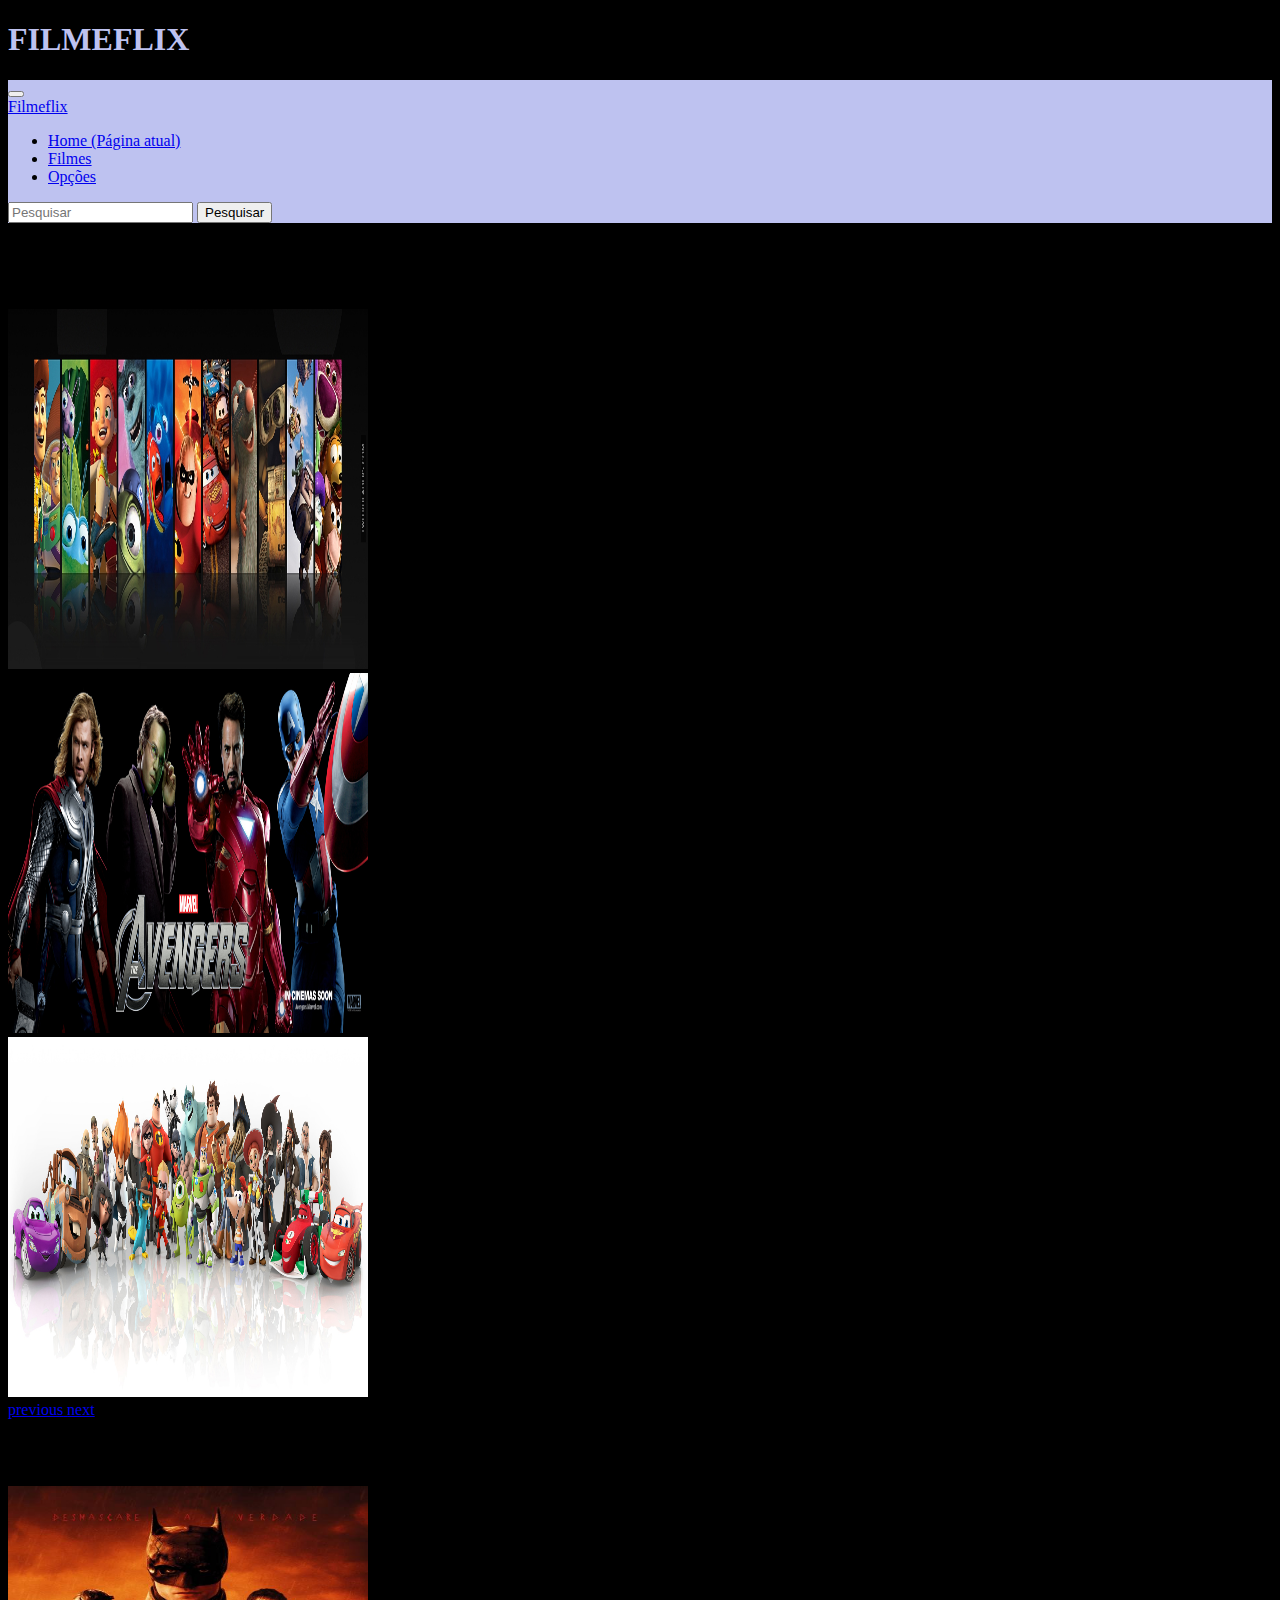
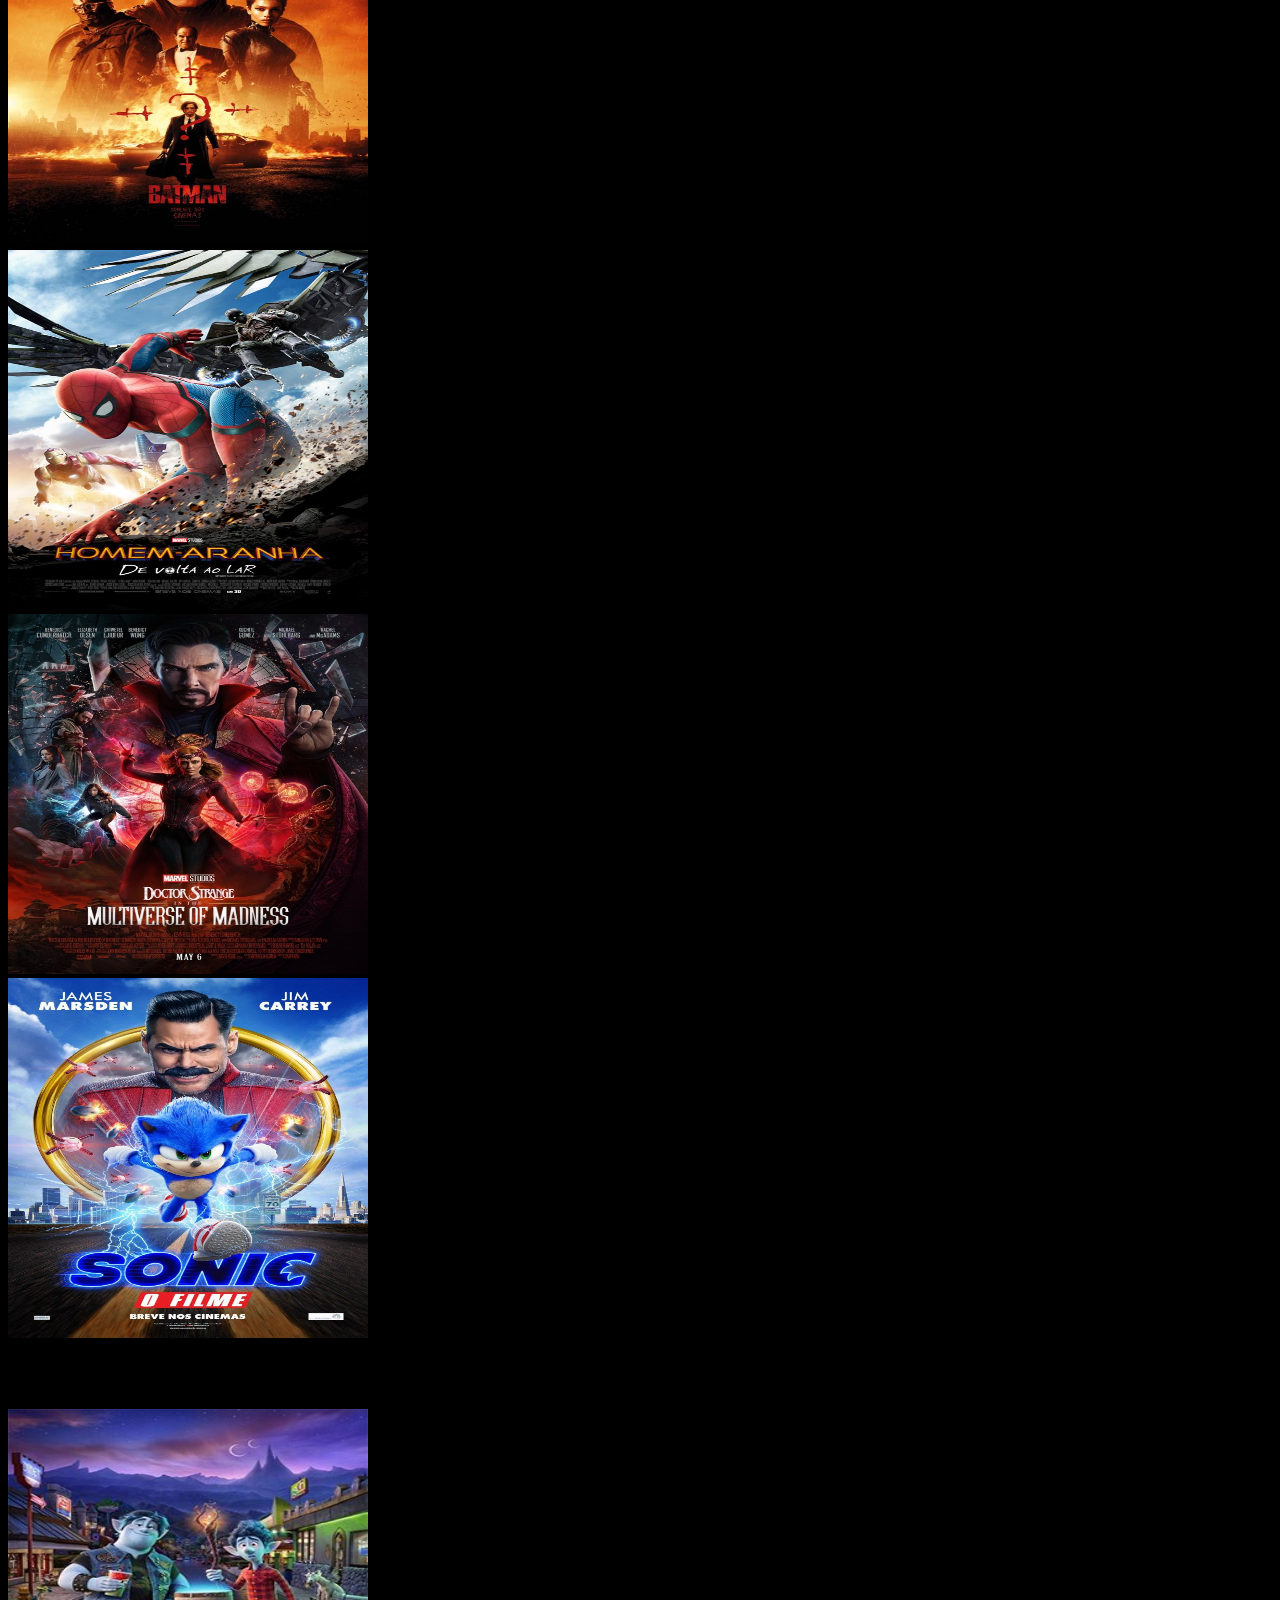
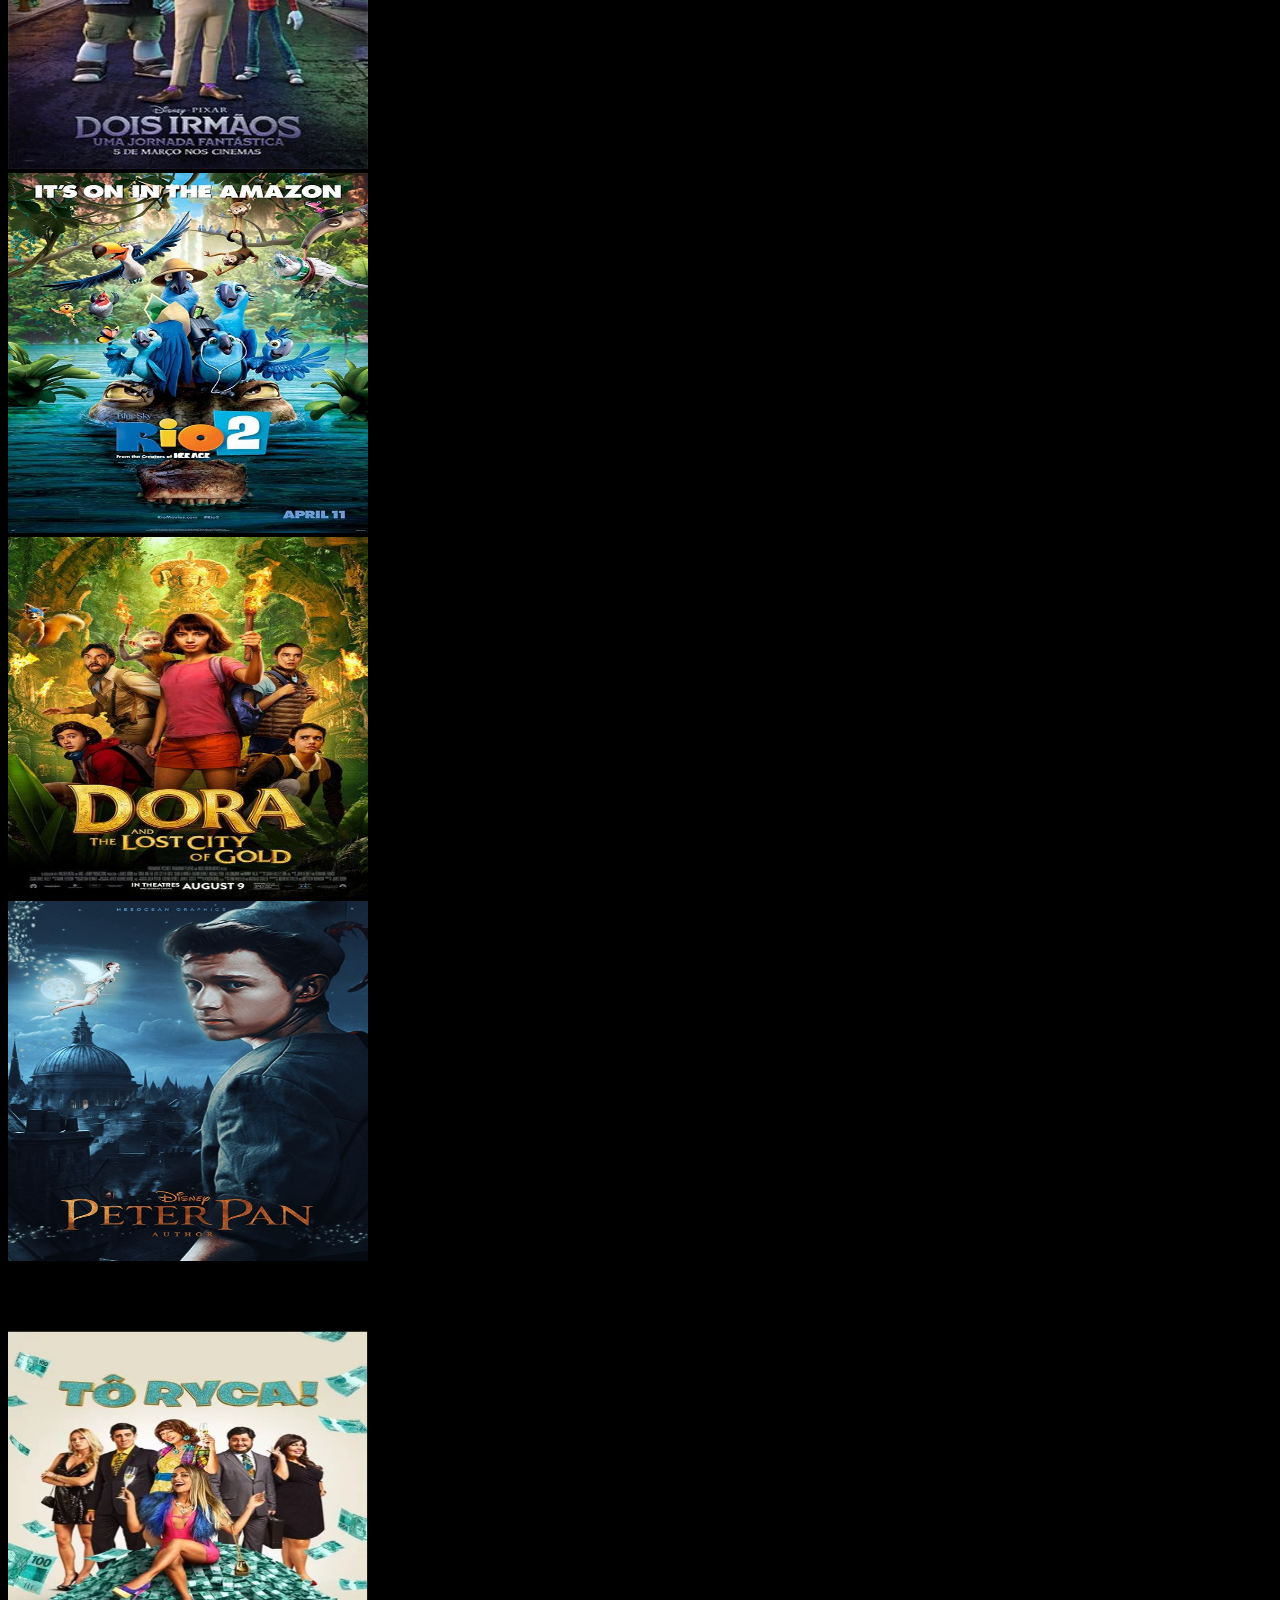
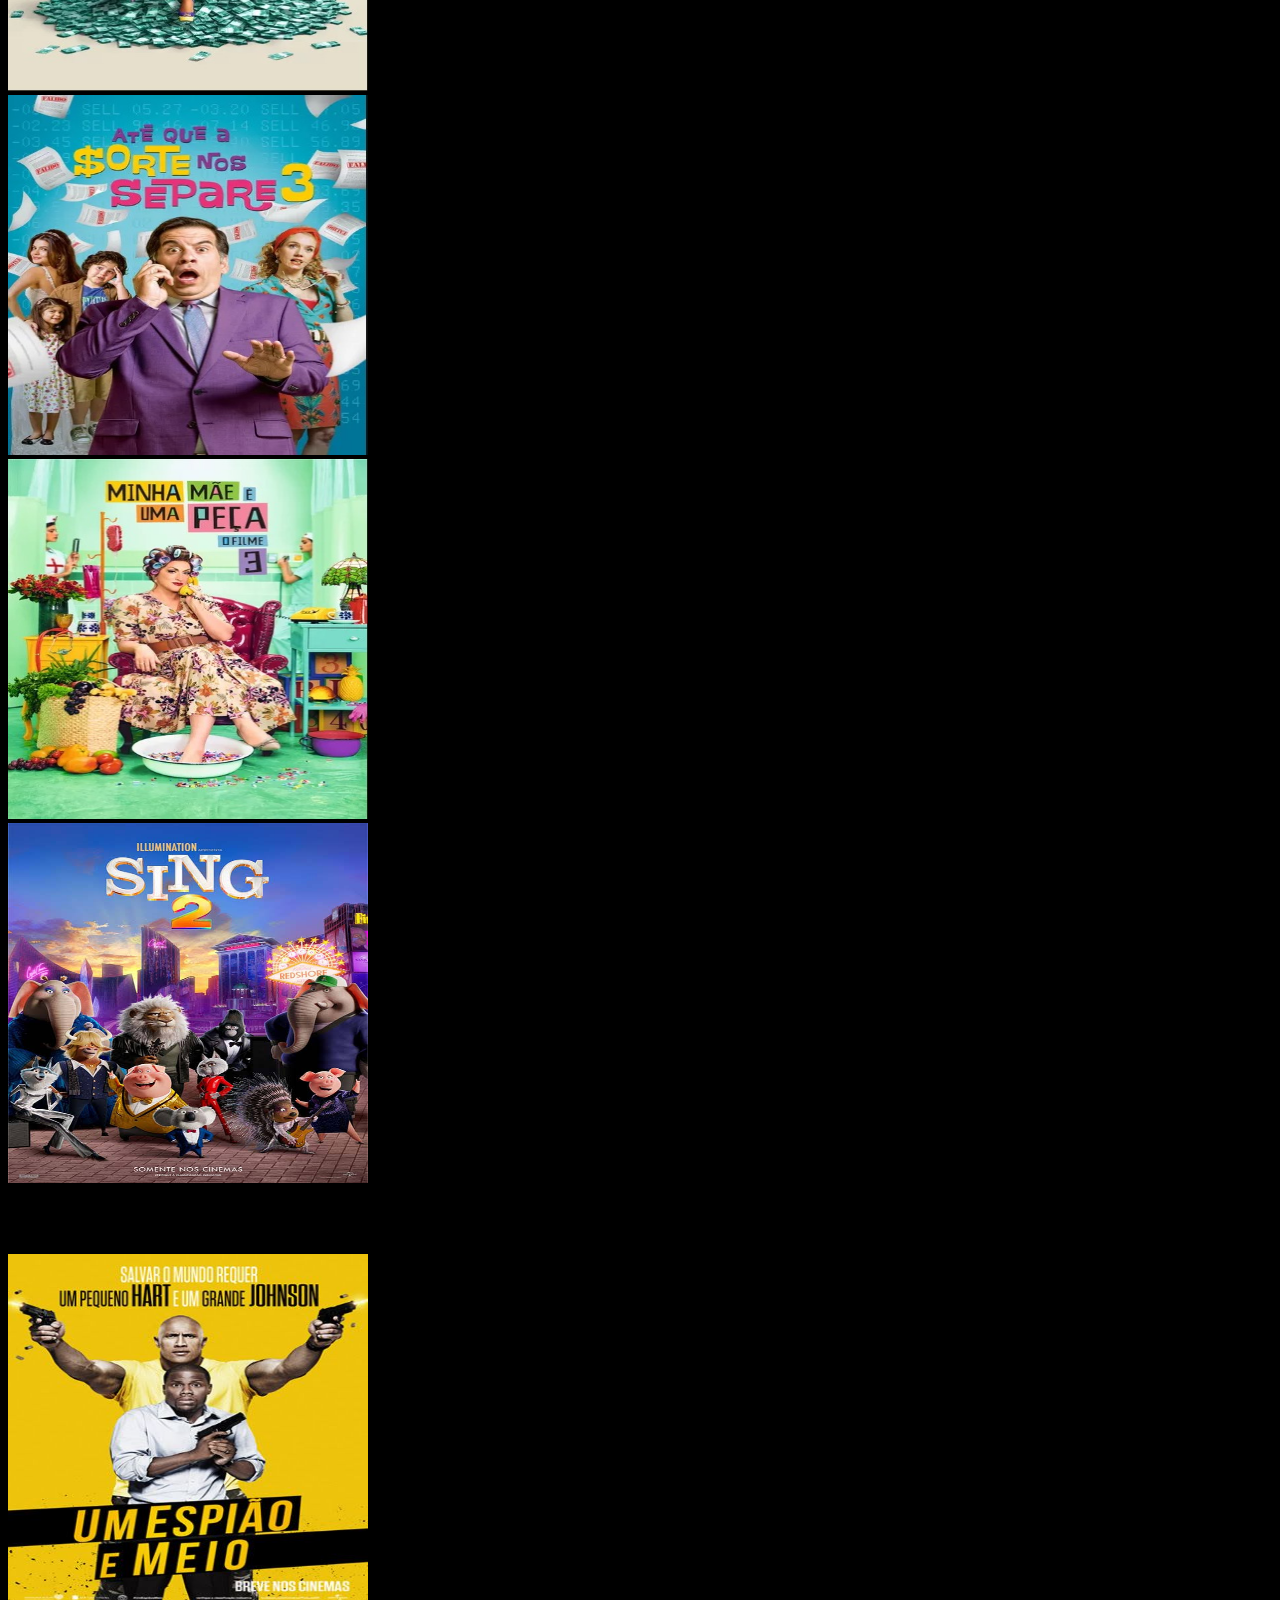
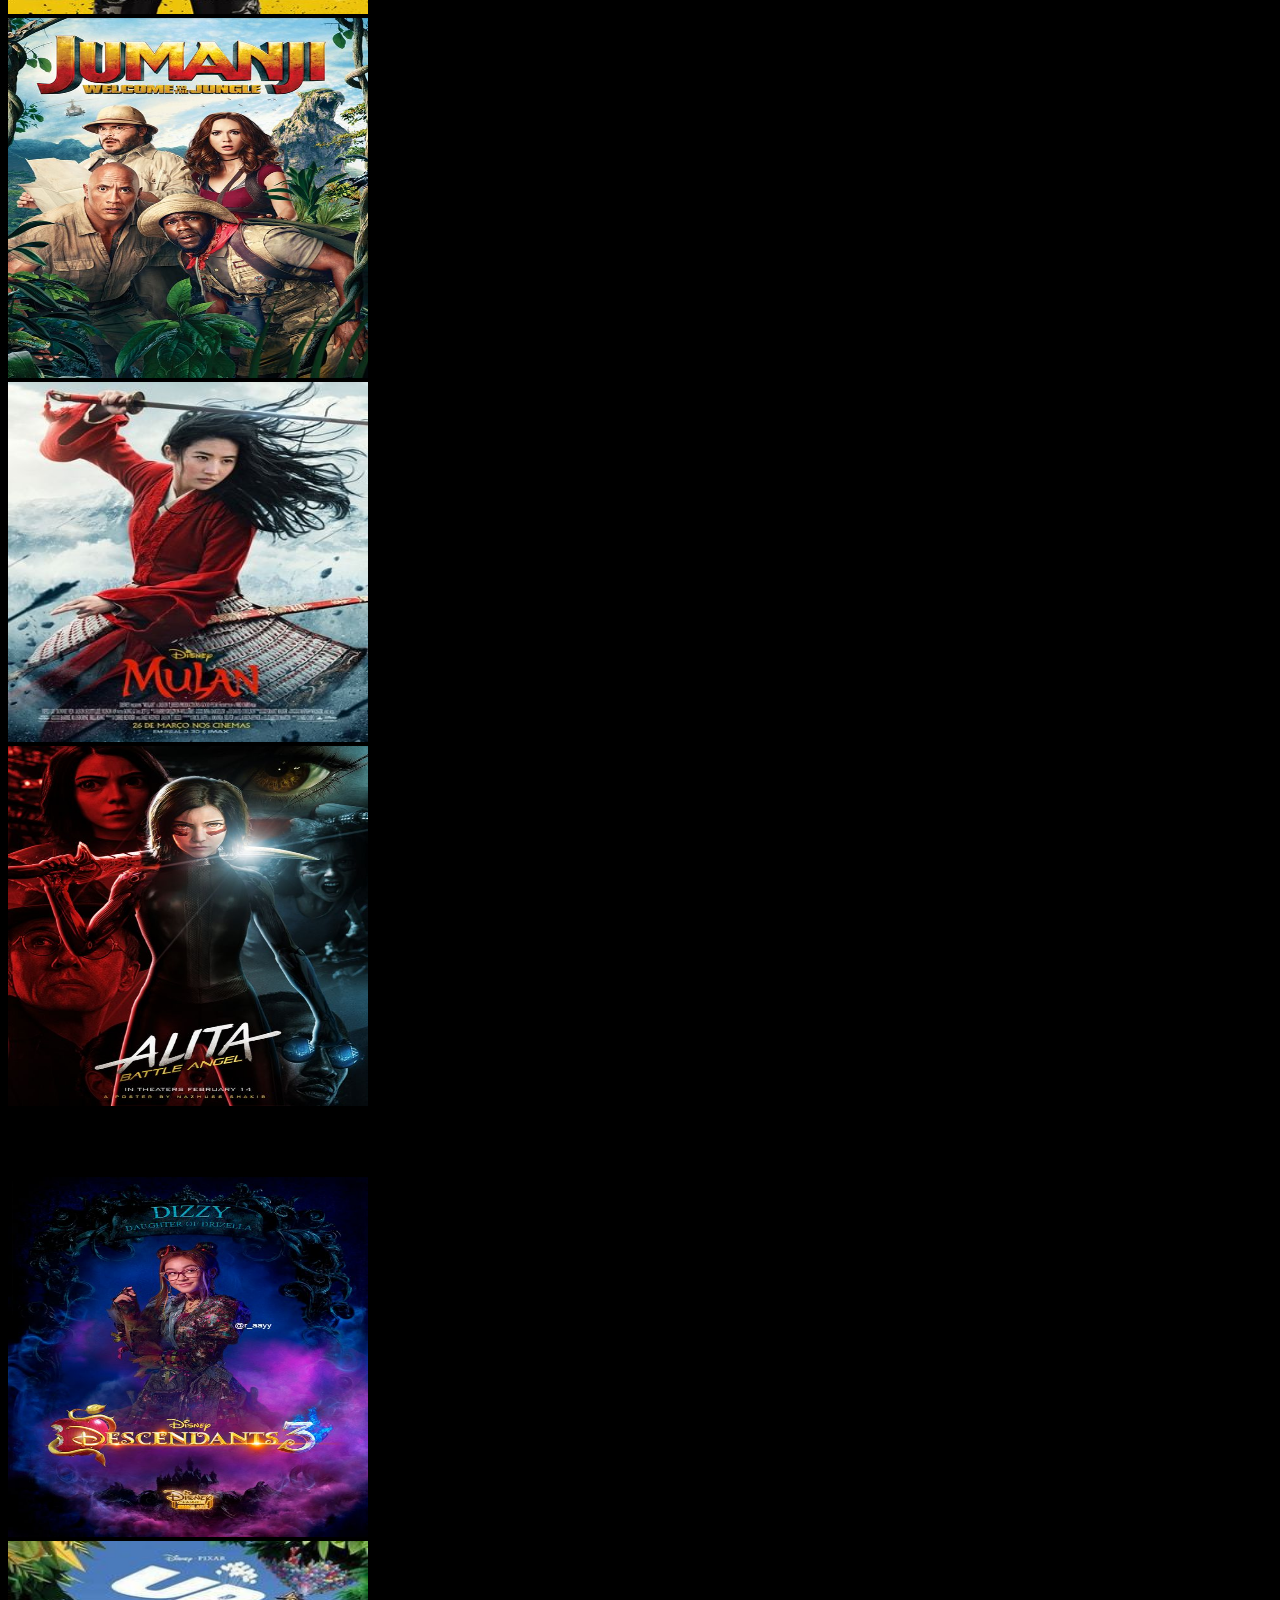
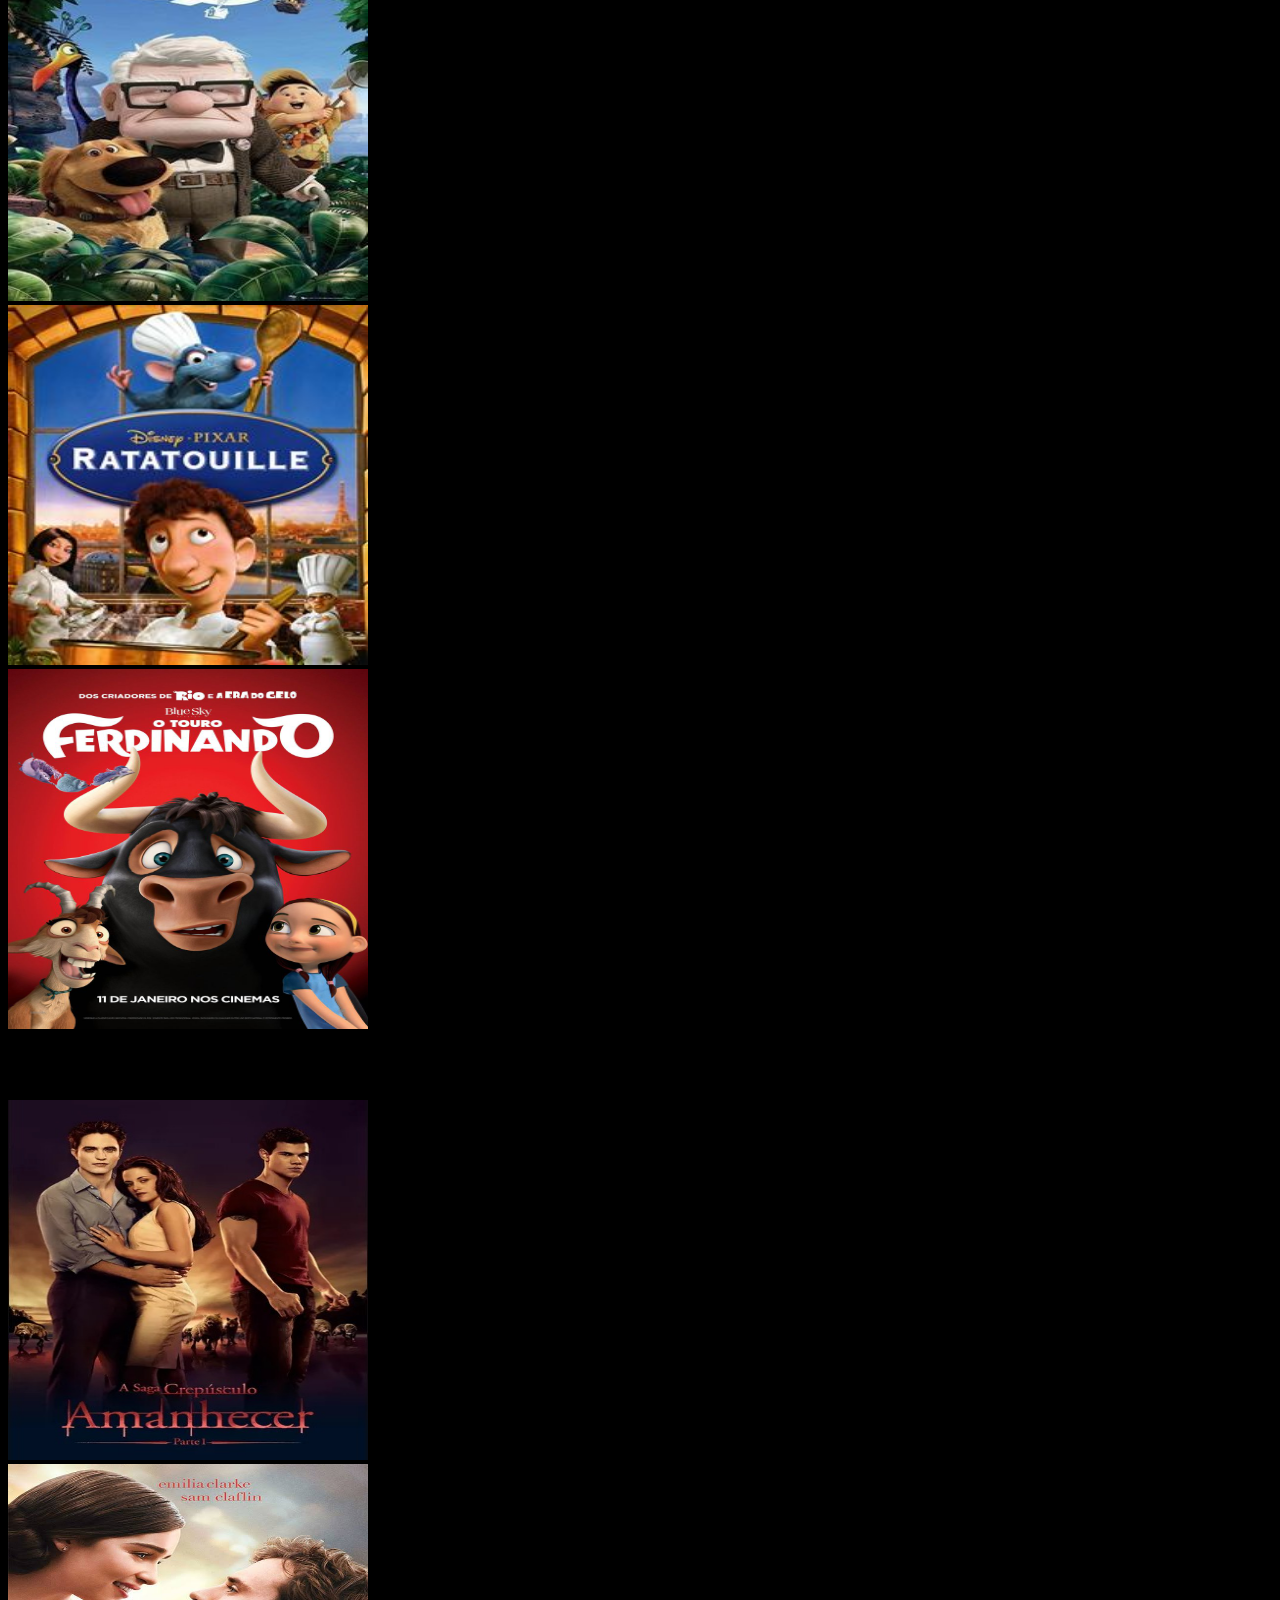
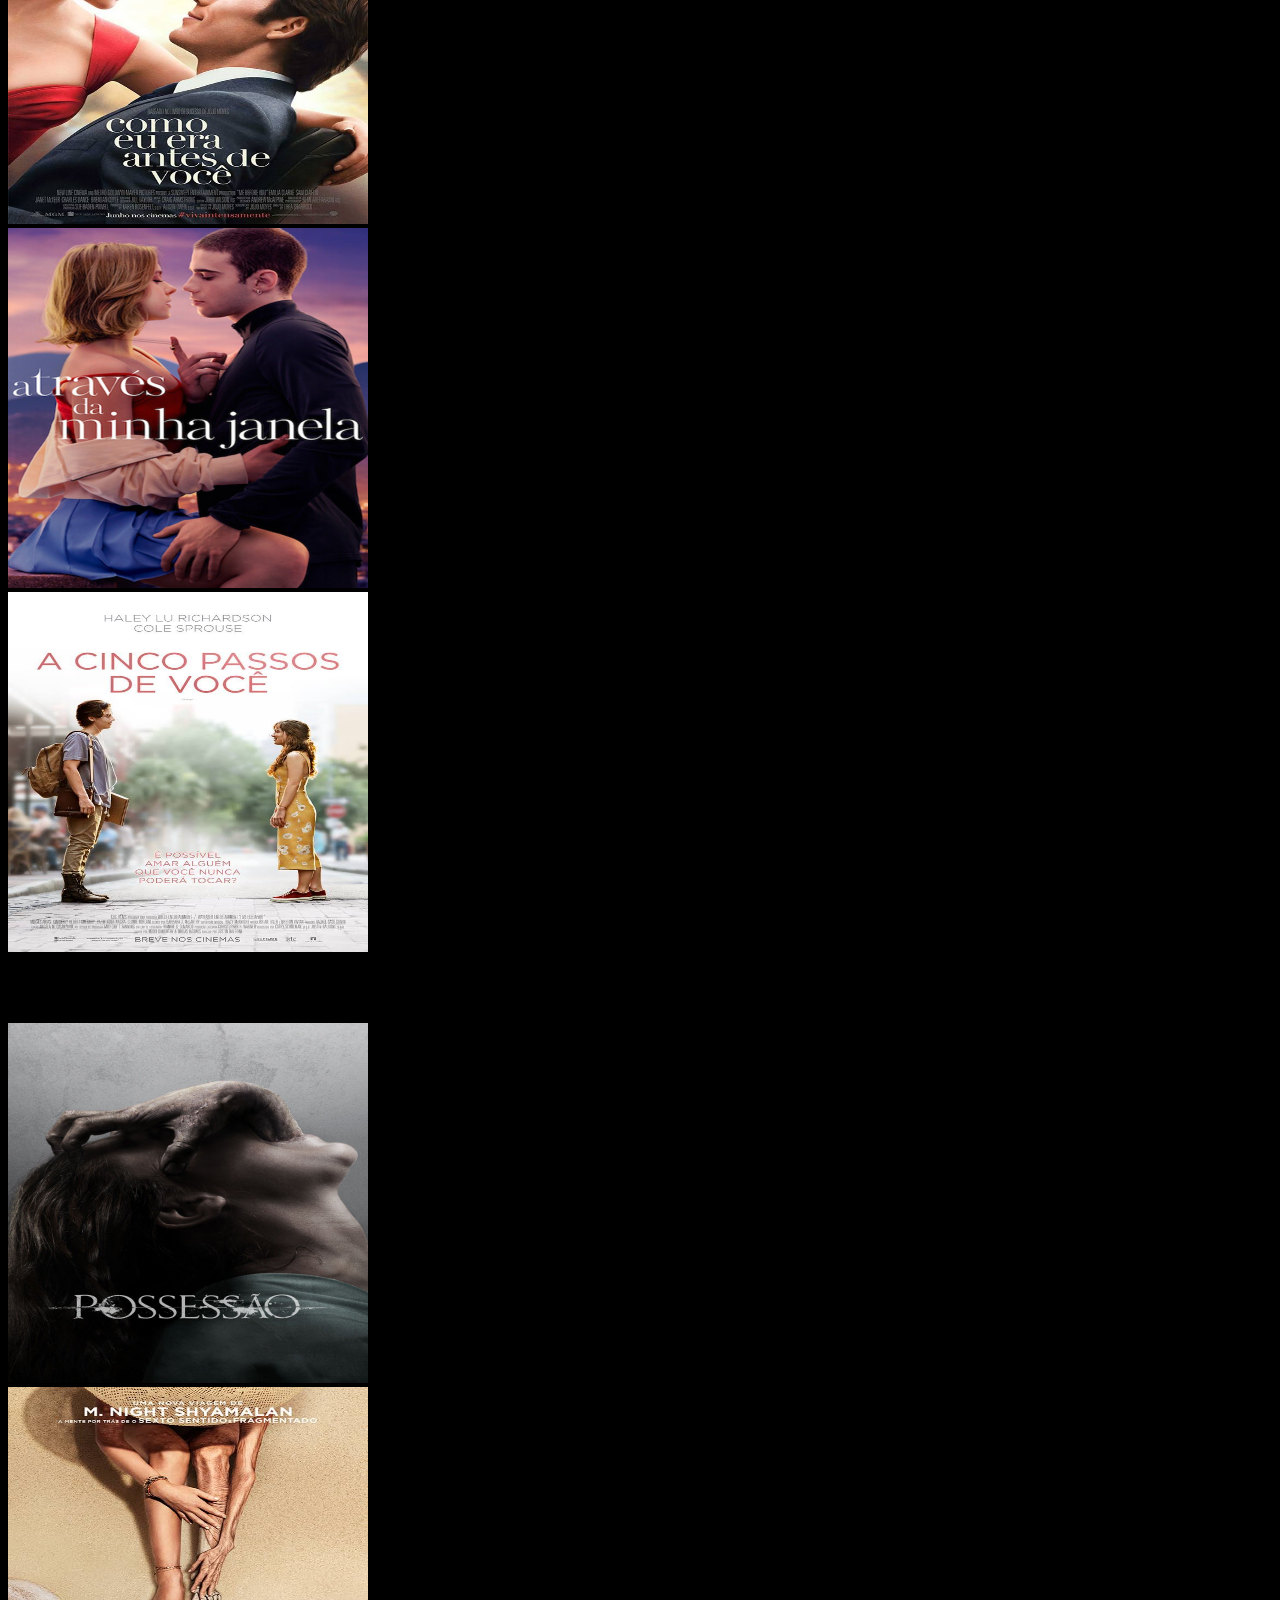
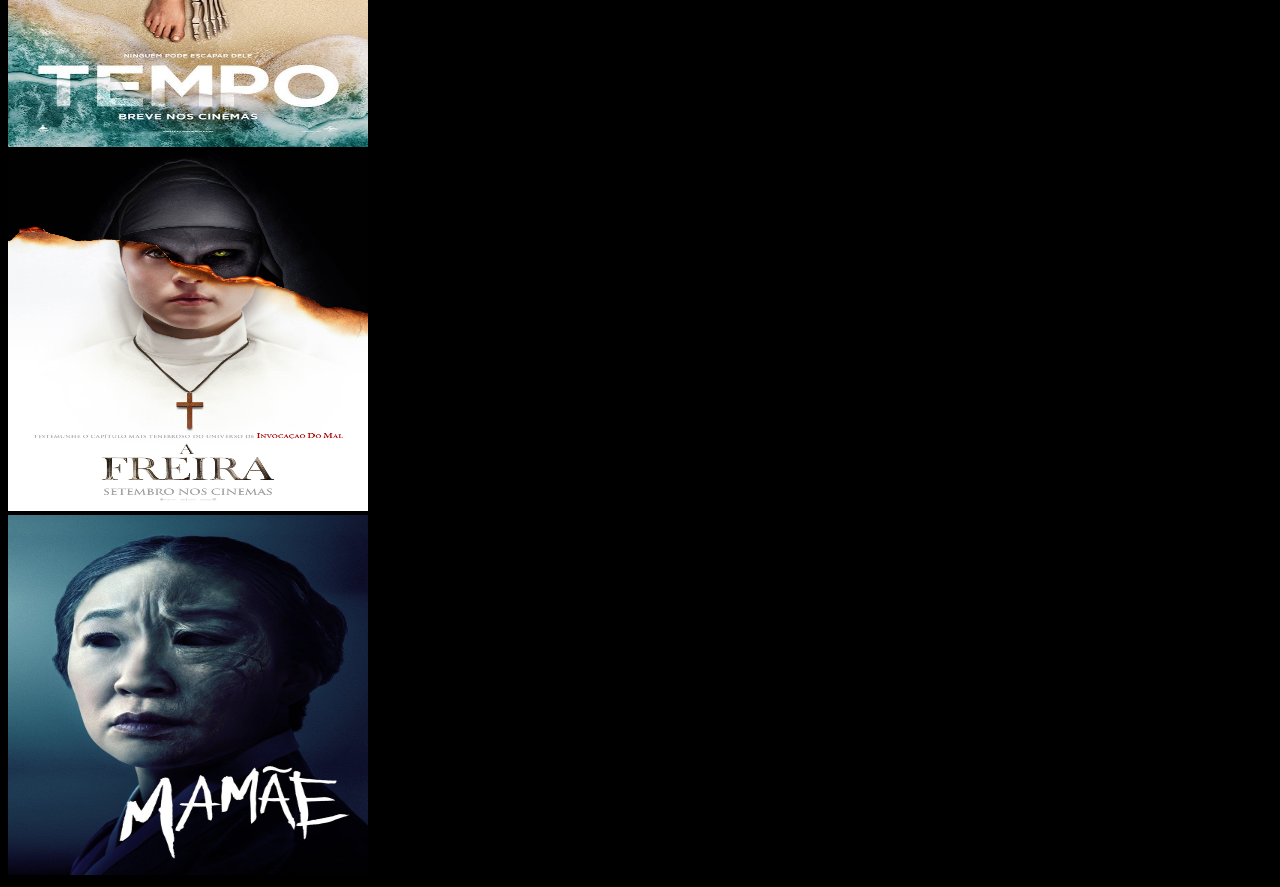
<file: index.html>
<!DOCTYPE html>
<html lang="pt-BR">

</html>

<head>
    <meta charset="UTF-8">
    <meta http-equiv="X-UA-Compatible" content="IE-edge">
    <meta name="viewport" content="width=device-width, initial-scale=1.0">
    <link rel="stylesheet" href="https://stackpath.bootstrapcdn.com/bootstrap/4.1.3/css/bootstrap.min.css"
        integrity="sha384-MCw98/SFnGE8fJT3GXwEOngsV7Zt27NXFoaoApmYm81iuXoPkFOJwJ8ERdknLPMO" crossorigin="anonymous">
    <link rel="stylesheet" href="assets/css/style.css">
    <script src="https://code.jquery.com/jquery-3.3.1.slim.min.js"
        integrity="sha384-q8i/X+965DzO0rT7abK41JStQIAqVgRVzpbzo5smXKp4YfRvH+8abtTE1Pi6jizo"
        crossorigin="anonymous"></script>
    <script src="https://cdnjs.cloudflare.com/ajax/libs/popper.js/1.14.3/umd/popper.min.js"
        integrity="sha384-ZMP7rVo3mIykV+2+9J3UJ46jBk0WLaUAdn689aCwoqbBJiSnjAK/l8WvCWPIPm49"
        crossorigin="anonymous"></script>
    <script src="https://stackpath.bootstrapcdn.com/bootstrap/4.1.3/js/bootstrap.min.js"
        integrity="sha384-ChfqqxuZUCnJSK3+MXmPNIyE6ZbWh2IMqE241rYiqJxyMiZ6OW/JmZQ5stwEULTy"
        crossorigin="anonymous"></script>
    <title>FILMEFLIX: filmes gratuitos</title>
</head>

<body>
    <div class="nome text-center">
        <h1>FILMEFLIX</h1>
    </div>

    <nav class="navbar navbar-expand-lg navbar-light cor1">
        <button class="navbar-toggler" type="button" data-toggle="collapse" data-target="#navbarTogglerDemo01"
            aria-controls="navbarTogglerDemo01" aria-expanded="false" aria-label="Alterna navegação">
            <span class="navbar-toggler-icon"></span>
        </button>
        <div class="collapse navbar-collapse" id="navbarTogglerDemo01">
            <a class="navbar-brand" href="#">Filmeflix</a>
            <ul class="navbar-nav mr-auto mt-2 mt-lg-0">
                <li class="nav-item active">
                    <a class="nav-link" href="#">Home <span class="sr-only">(Página atual)</span></a>
                </li>
                <li class="nav-item">
                    <a class="nav-link" href="#">Filmes</a>
                </li>
                <li class="nav-item">
                    <a class="nav-link disabled" href="#">Opções</a>
                </li>
            </ul>
            <form class="form-inline my-2 my-lg-0">
                <input class="form-control mr-sm-2" type="search" placeholder="Pesquisar" aria-label="Pesquisar">
                <button class="btn btn-outline-success my-2 my-sm-0" type="submit">Pesquisar</button>
            </form>
        </div>
    </nav>

    <div id="carouselExampleIndicators" class="carousel slide" data-ride="carousel">
        <ol class="carousel-indicators">
            <li data-target="#carouselExampleIndicators" data-slide-to="0" class="active"></li>
            <li data-target="#carouselExampleIndicators" data-slide-to="1"></li>
            <li data-target="#carouselExampleIndicators" data-slide-to="2"></li>
        </ol>
        <div class="carousel-inner">
            <div class="carousel-item active">
                <img src="assets/img/051.jpg" class="d-block w-100" src="..." alt="Primeiro Slide">
            </div>
            <div class="carousel-item">
                <img src="assets/img/058.jpg" class="d-block w-100" src="..." alt="Segundo Slide">
            </div>
            <div class="carousel-item">
                <img src="assets/img/091.jpg" class="d-block w-100" src="..." alt="Terceiro Slide">
            </div>
        </div>
        <a class="carousel-control-prev" href="#carouselExampleIndicators" role="button" data-slide="prev">
            <span class="carousel-control-prev-icon" aria-hidden="true"></span>
            <span class="sr-only">previous</span>
        </a>
        <a class="carousel-control-next" href="#carouselExampleIndicators" role="button" data-slide="next">
            <span class="carousel-control-next-icon" aria-hidden="true"></span>
            <span class="sr-only">next</span>
        </a>
    </div>

    <div class="container text-light">
        <h2>LANÇAMENTO</h2>
    </div>

    <div class="container">
        <div class="row">
            <div class="col-md-3">
                <img src="assets/img/8471.jpg" class="img-fluid" alt="...">
            </div>
            <div class="col-md-3">
                <img src="assets/img/530814.jpg" class="img-fluid" alt="...">
            </div>
            <div class="col-md-3">
                <img src="assets/img/5565.jfif" class="img-fluid" alt="...">
            </div>
            <div class="col-md-3">
                <img src="assets/img/0304.jfif" class="img-fluid" alt="...">
            </div>

            <div class="container text-light">
                <h2>CONTINUAR ASSISTINDO</h2>
            </div>

            <div class="container">
                <div class="row">
                    <div class="col-md-3">
                        <img src="assets/img/029.jpg" class="img-fluid" alt="...">
                    </div>
                    <div class="col-md-3">
                        <img src="assets/img/030.jpg" class="img-fluid" alt="...">
                    </div>
                    <div class="col-md-3">
                        <img src="assets/img/031.jpg" class="img-fluid" alt="...">
                    </div>
                    <div class="col-md-3">
                        <img src="assets/img/032.jpg" class="img-fluid" alt="...">
                    </div>

                    <div class="container text-light">
                        <h2>COMÉDIA</h2>
                    </div>

                    <div class="container">
                        <div class="row">
                            <div class="col-md-3">
                                <img src="assets/img/017.jpeg" class="img-fluid" alt="...">
                            </div>
                            <div class="col-md-3">
                                <img src="assets/img/019.jpeg" class="img-fluid" alt="...">
                            </div>
                            <div class="col-md-3">
                                <img src="assets/img/018.jpeg" class="img-fluid" alt="...">
                            </div>
                            <div class="col-md-3">
                                <img src="assets/img/020.jfif" class="img-fluid" alt="...">
                            </div>

                            <div class="container text-light">
                                <h2>AÇÃO</h2>
                            </div>

                            <div class="container">
                                <div class="row">
                                    <div class="col-md-3">
                                        <img src="assets/img/08.jpg" class="img-fluid" alt="...">
                                    </div>
                                    <div class="col-md-3">
                                        <img src="assets/img/09.jpg" class="img-fluid" alt="...">
                                    </div>
                                    <div class="col-md-3">
                                        <img src="assets/img/010.jpg" class="img-fluid" alt="...">
                                    </div>
                                    <div class="col-md-3">
                                        <img src="assets/img/011.jpg" class="img-fluid" alt="...">
                                    </div>

                                    <div class="container text-light">
                                        <h2>FAMILIA</h2>
                                    </div>

                                    <div class="container">
                                        <div class="row">
                                            <div class="col-md-3">
                                                <img src="assets/img/013.jpg" class="img-fluid" alt="...">
                                            </div>
                                            <div class="col-md-3">
                                                <img src="assets/img/014.jpg" class="img-fluid" alt="...">
                                            </div>
                                            <div class="col-md-3">
                                                <img src="assets/img/015.jpg" class="img-fluid" alt="...">
                                            </div>
                                            <div class="col-md-3">
                                                <img src="assets/img/016.jpg" class="img-fluid" alt="...">
                                            </div>

                                            <div class="container text-light">
                                                <h2>ROMANCE</h2>
                                            </div>

                                            <div class="container">
                                                <div class="row">
                                                    <div class="col-md-3">
                                                        <img src="assets/img/021.jpeg" class="img-fluid" alt="...">
                                                    </div>
                                                    <div class="col-md-3">
                                                        <img src="assets/img/022.jfif" class="img-fluid" alt="...">
                                                    </div>
                                                    <div class="col-md-3">
                                                        <img src="assets/img/023.jfif" class="img-fluid" alt="...">
                                                    </div>
                                                    <div class="col-md-3">
                                                        <img src="assets/img/024.jfif" class="img-fluid" alt="...">
                                                    </div>

                                                    <div class="container text-light">
                                                        <h2>TERROR</h2>
                                                    </div>

                                                    <div class="container">
                                                        <div class="row">
                                                            <div class="col-md-3">
                                                                <img src="assets/img/027.jfif" class="img-fluid"
                                                                    alt="...">
                                                            </div>
                                                            <div class="col-md-3">
                                                                <img src="assets/img/026.jfif" class="img-fluid"
                                                                    alt="...">
                                                            </div>
                                                            <div class="col-md-3">
                                                                <img src="assets/img/028.jpg" class="img-fluid"
                                                                    alt="...">
                                                            </div>
                                                            <div class="col-md-3">
                                                                <img src="assets/img/025.jfif" class="img-fluid"
                                                                    alt="...">
                                                            </div>


</body>

</html>
</file>
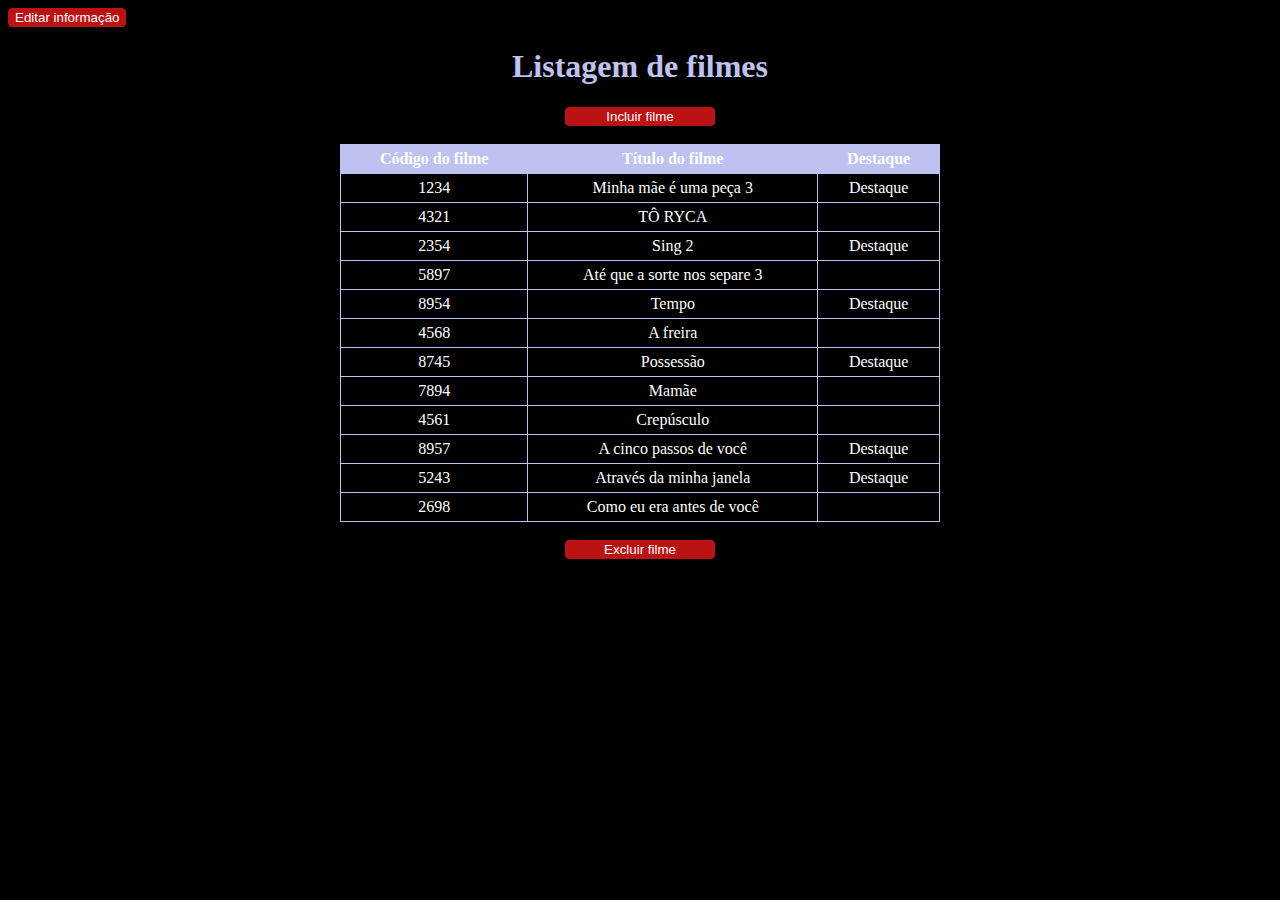
<file: julia.html>
<!DOCTYPE html>
<html lang="pt-BR">

<head>
    <meta charset="UTF-8">
    <meta name="viewport" content="width=device-width, initial-scale=1.0">
    <meta http-equiv="X-UA-Compatible" content="ie=edge">
    <link rel="stylesheet" href="assets/css/estilo.css">
    <title>Listagem de filmes</title>


</head>

<body>
    <input type="button" value="Editar informação">
    <div class="nome">
        <h1>Listagem de filmes</h1>
    </div>
    <form>
        <div id="botao">
            <input type="submit" name="botao" value="Incluir filme" class="botaoincluir" />
        </div>
    </form>
    <table> <br>

        <tr>
            <th>Código do filme</th>
            <th>Título do filme</th>
            <th>Destaque</th>
        </tr>
        <tr>
            <td>1234</td>
            <td>Minha mãe é uma peça 3</td>
            <td>Destaque</td>
        </tr>
        <tr>
            <td>4321</td>
            <td>TÔ RYCA</td>
            <td></td>
        </tr>
        <tr>
            <td>2354</td>
            <td>Sing 2</td>
            <td>Destaque</td>
        </tr>
        <tr>
            <td>5897</td>
            <td>Até que a sorte nos separe 3</td>
            <td></td>
        </tr>
        <tr>
            <td>8954</td>
            <td>Tempo</td>
            <td>Destaque</td>
        </tr>
        <tr>
            <td>4568</td>
            <td>A freira</td>
            <td></td>
        </tr>
        <tr>
            <td>8745</td>
            <td>Possessão</td>
            <td>Destaque</td>
        </tr>
        <tr>
            <td>7894</td>
            <td>Mamãe</td>
            <td></td>
        </tr>
        <tr>
            <td>4561</td>
            <td>Crepúsculo</td>
            <td></td>
        </tr>
        <tr>
            <td>8957</td>
            <td>A cinco passos de você</td>
            <td>Destaque</td>
        </tr>
        <tr>
            <td>5243</td>
            <td>Através da minha janela</td>
            <td>Destaque</td>
        </tr>
        <tr>
            <td>2698</td>
            <td>Como eu era antes de você</td>
            <td></td>
        </tr>
    </table> <br>
    <form>
        <div id="botao">
            <input type="submit" name="botao" value="Excluir filme" class="botaoexcluir" />
        </div>
    </form>
</body>

</html>
</file>
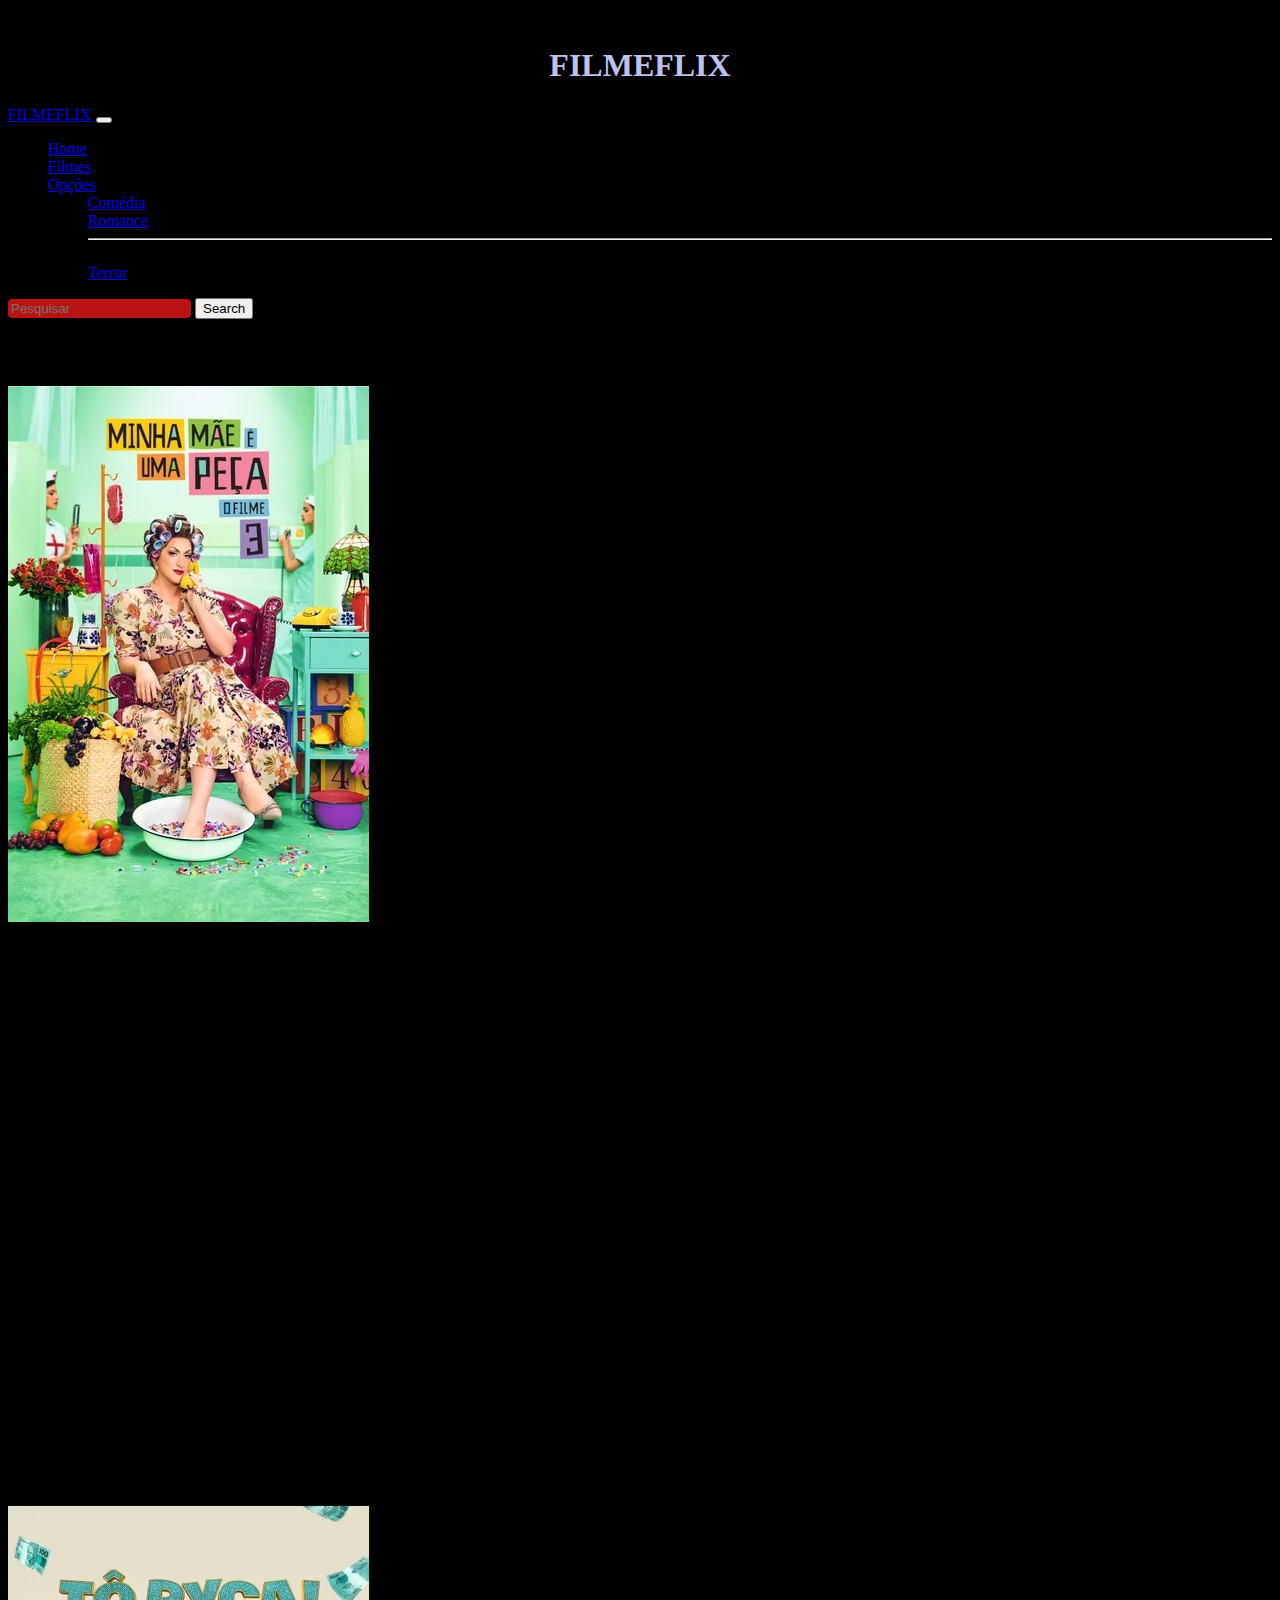
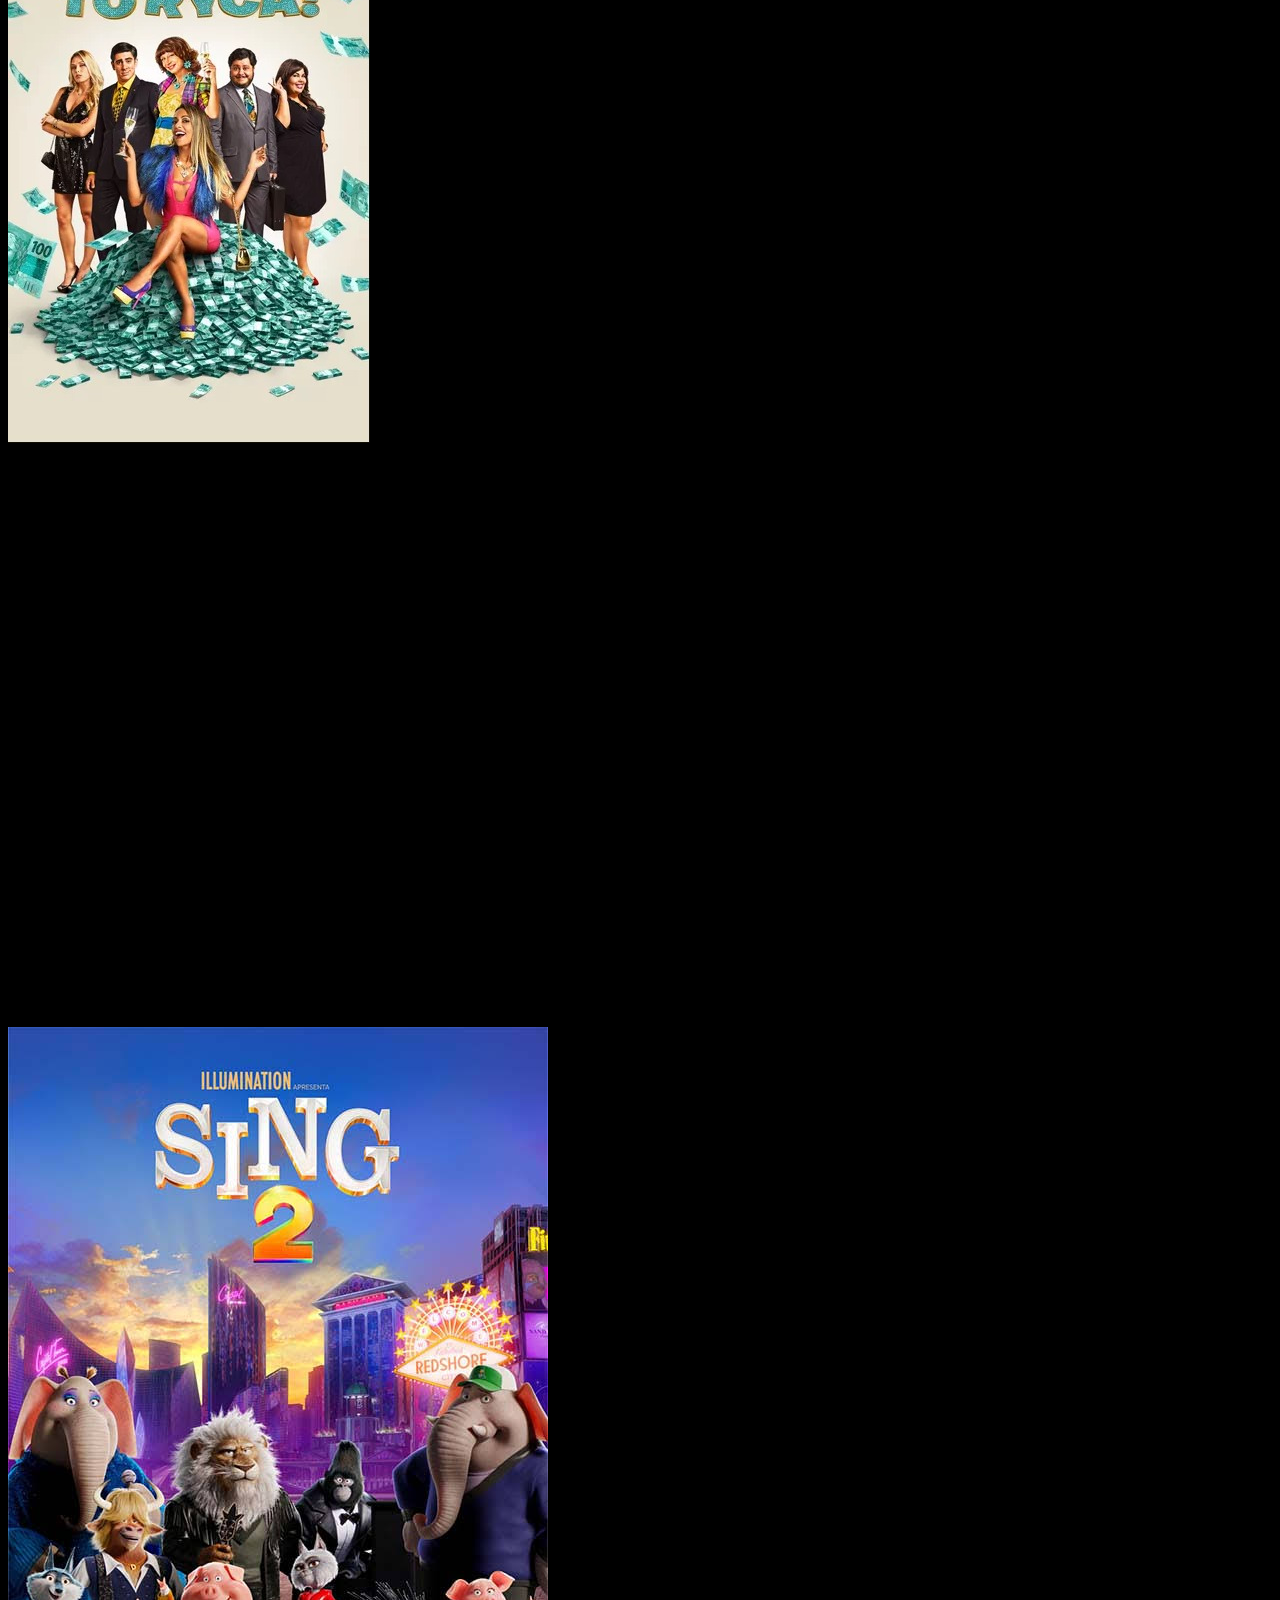
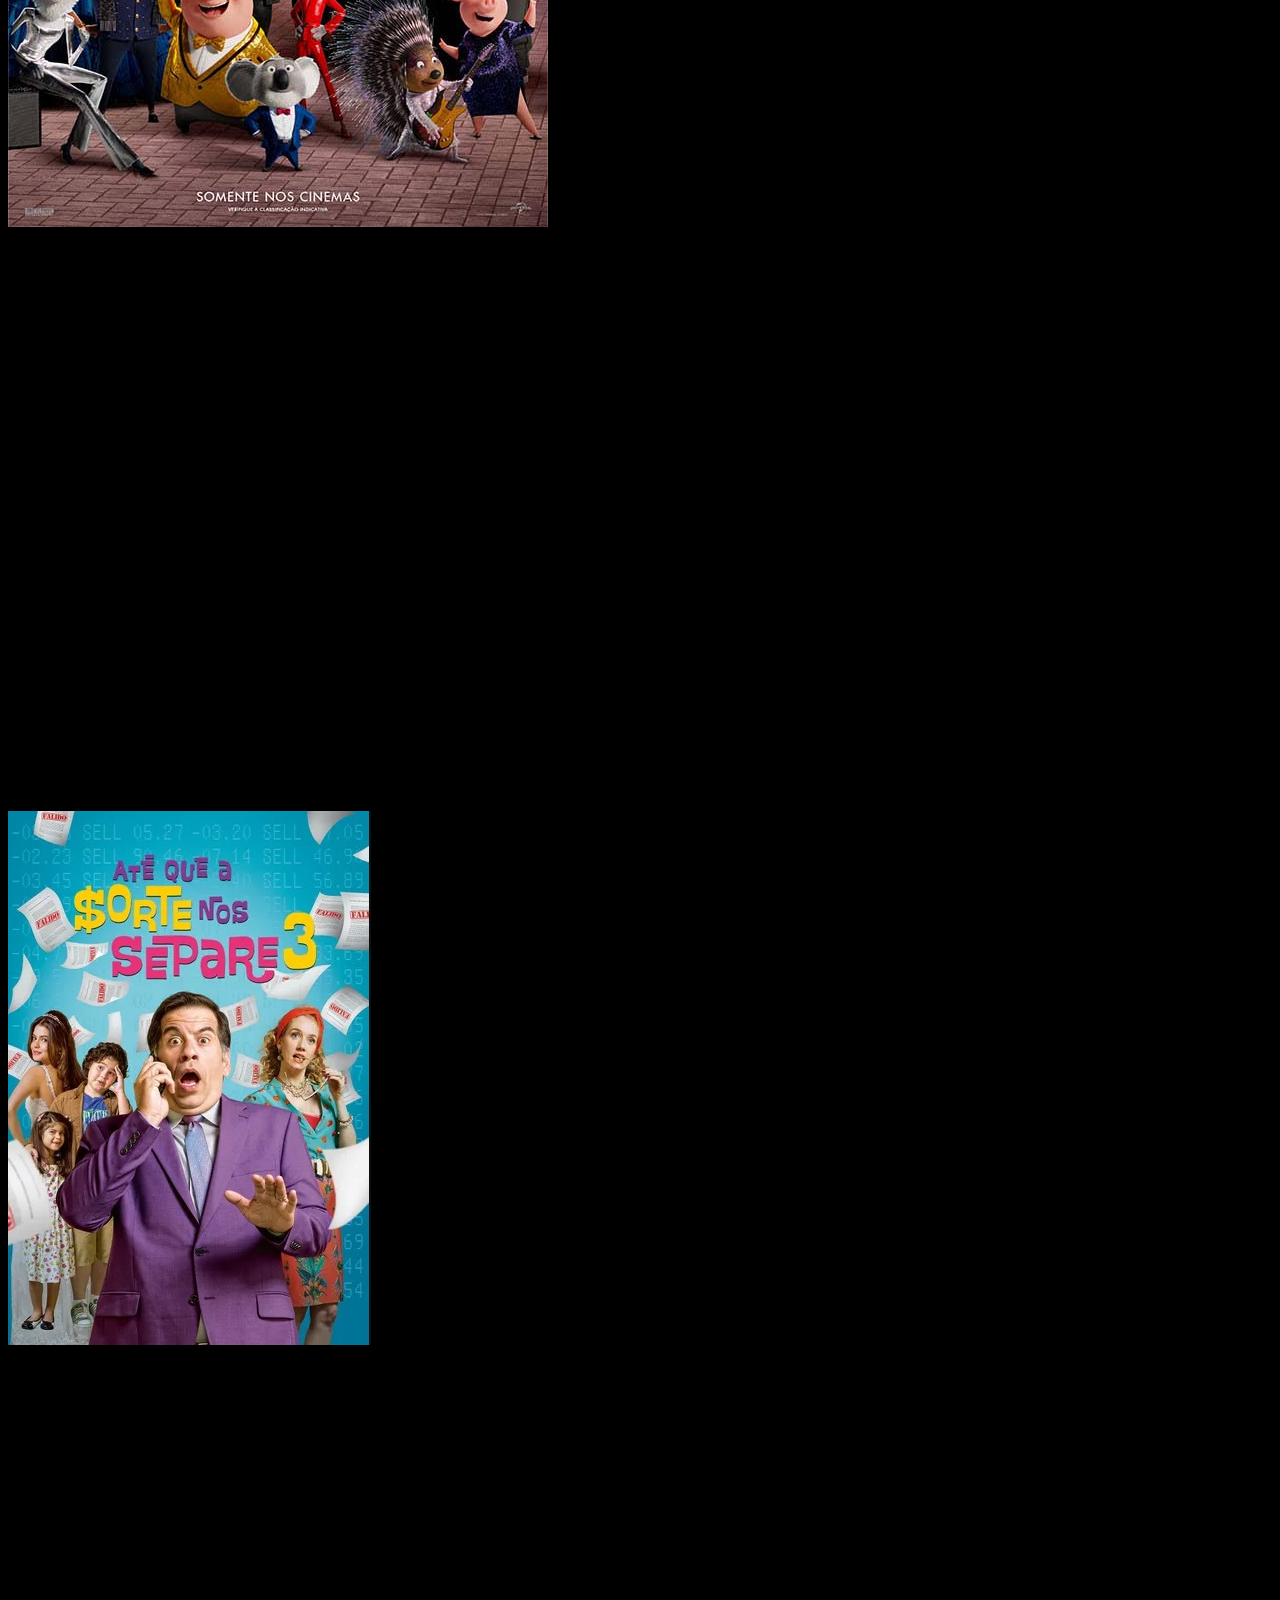
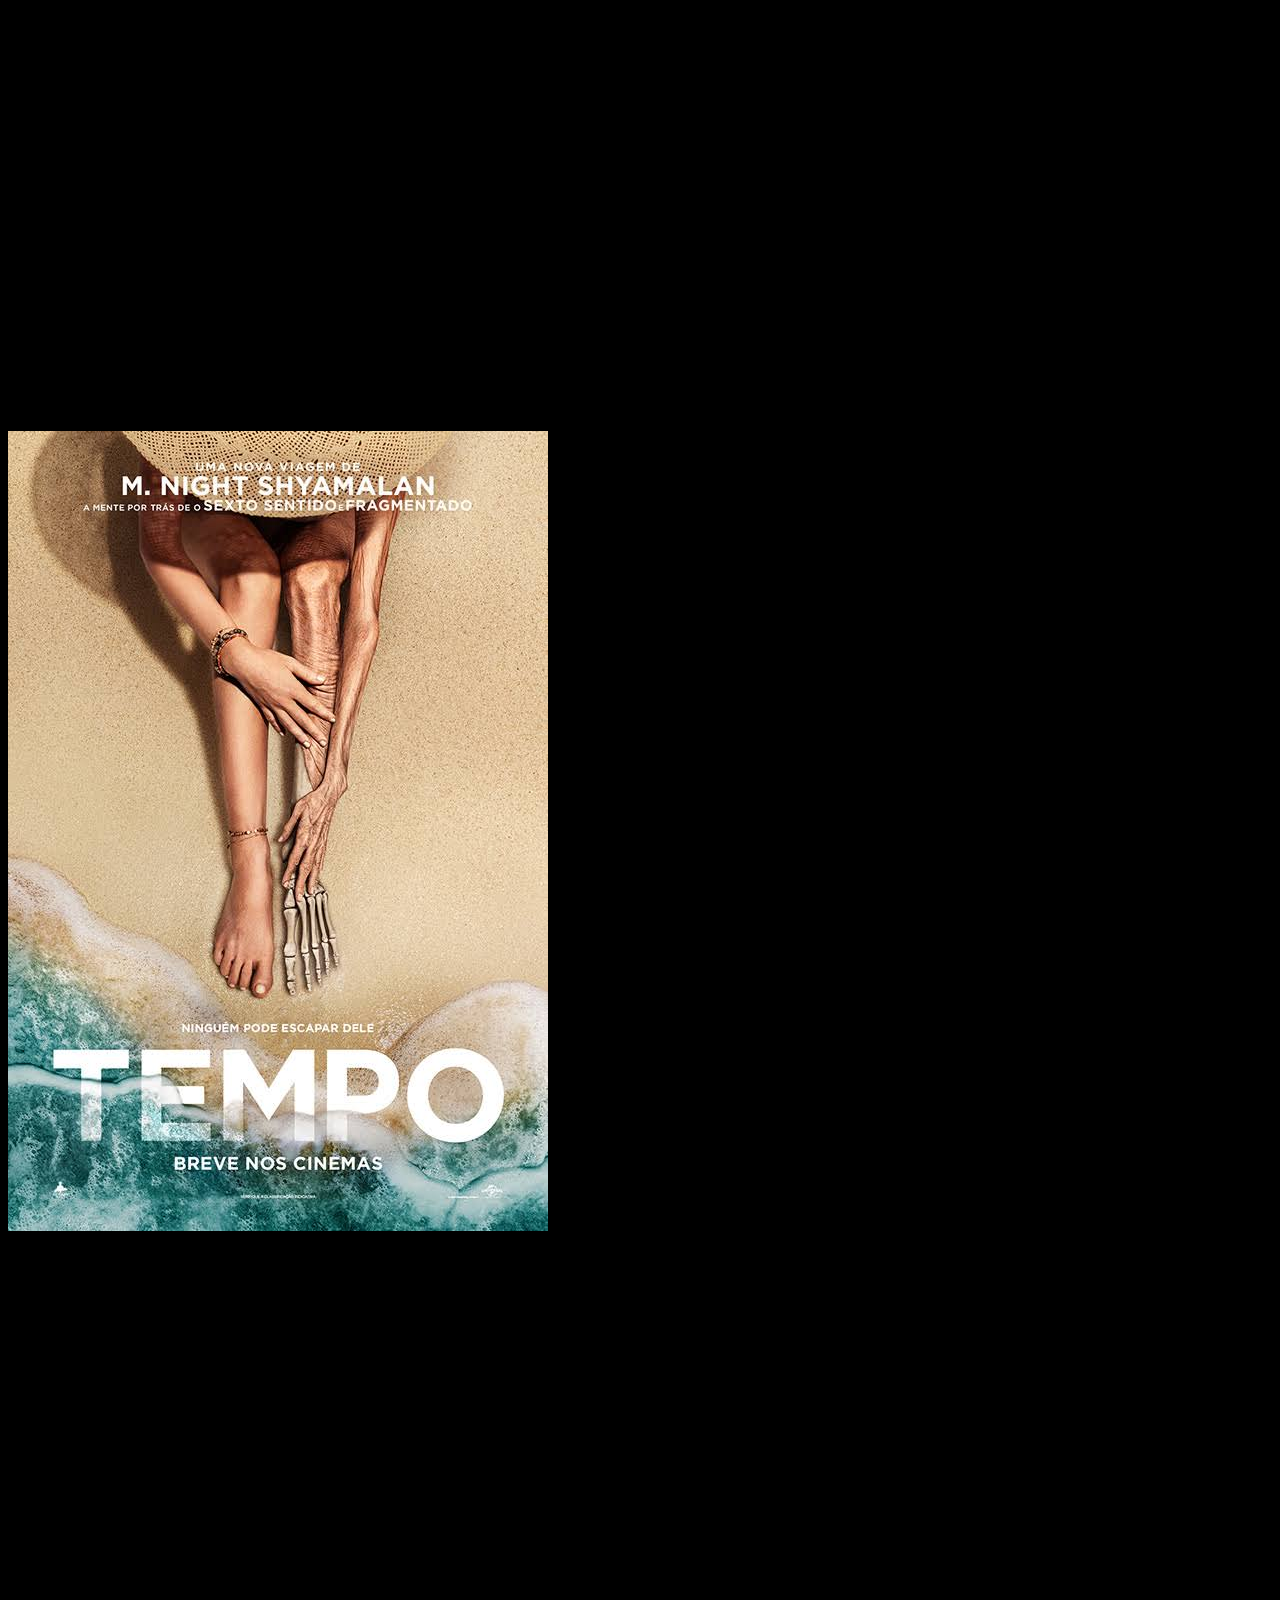
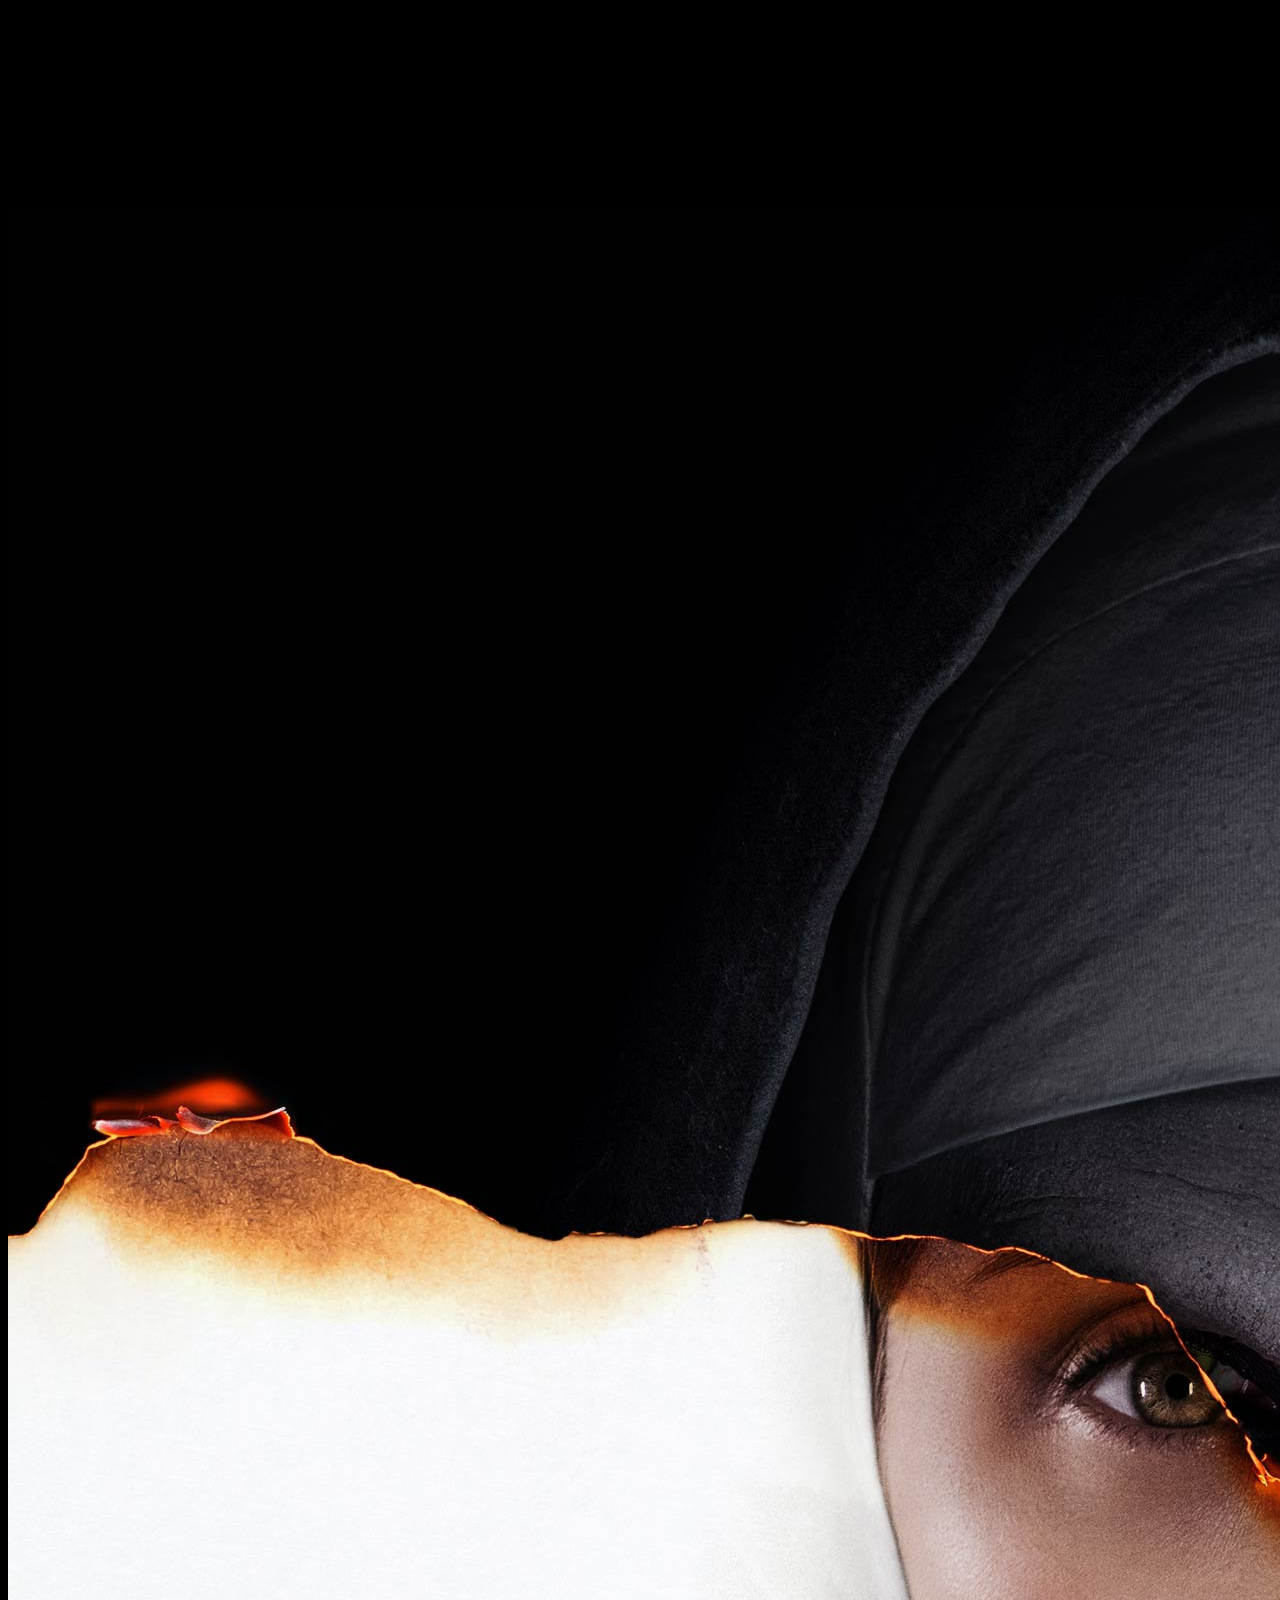
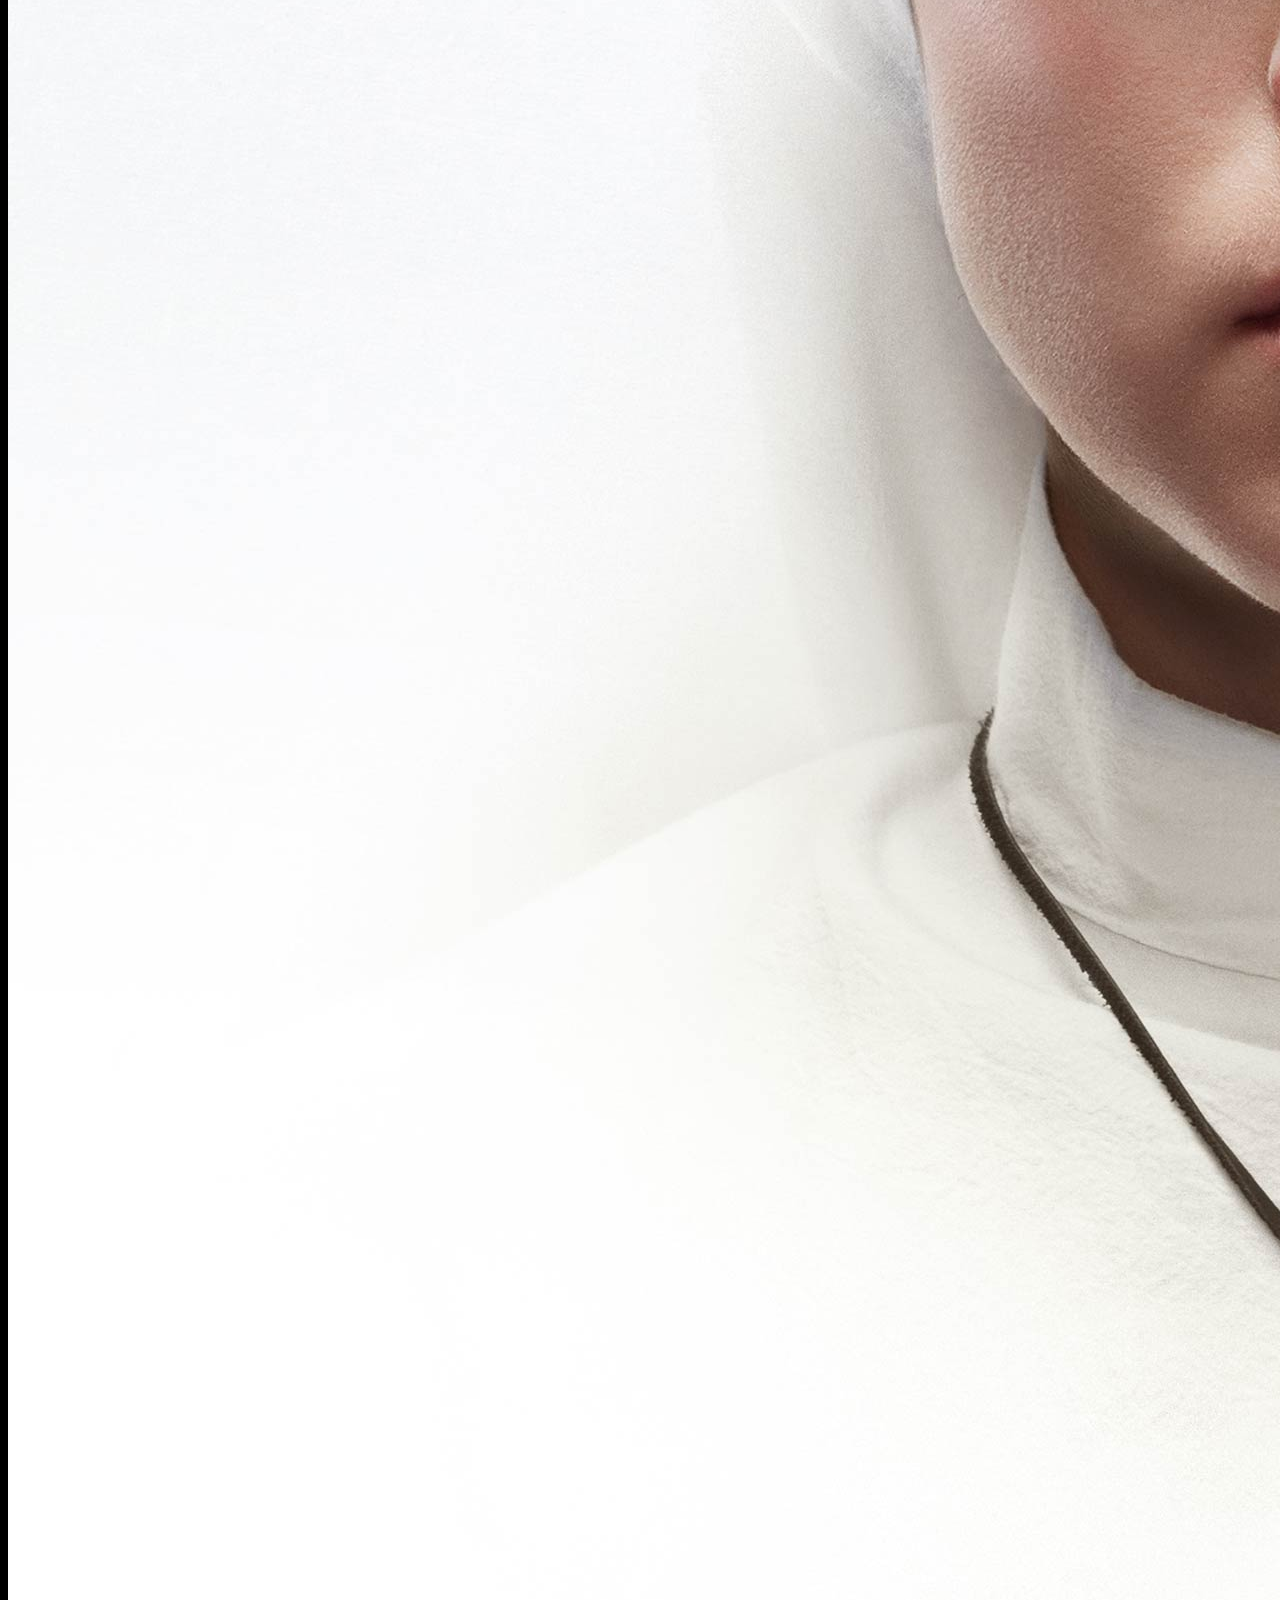
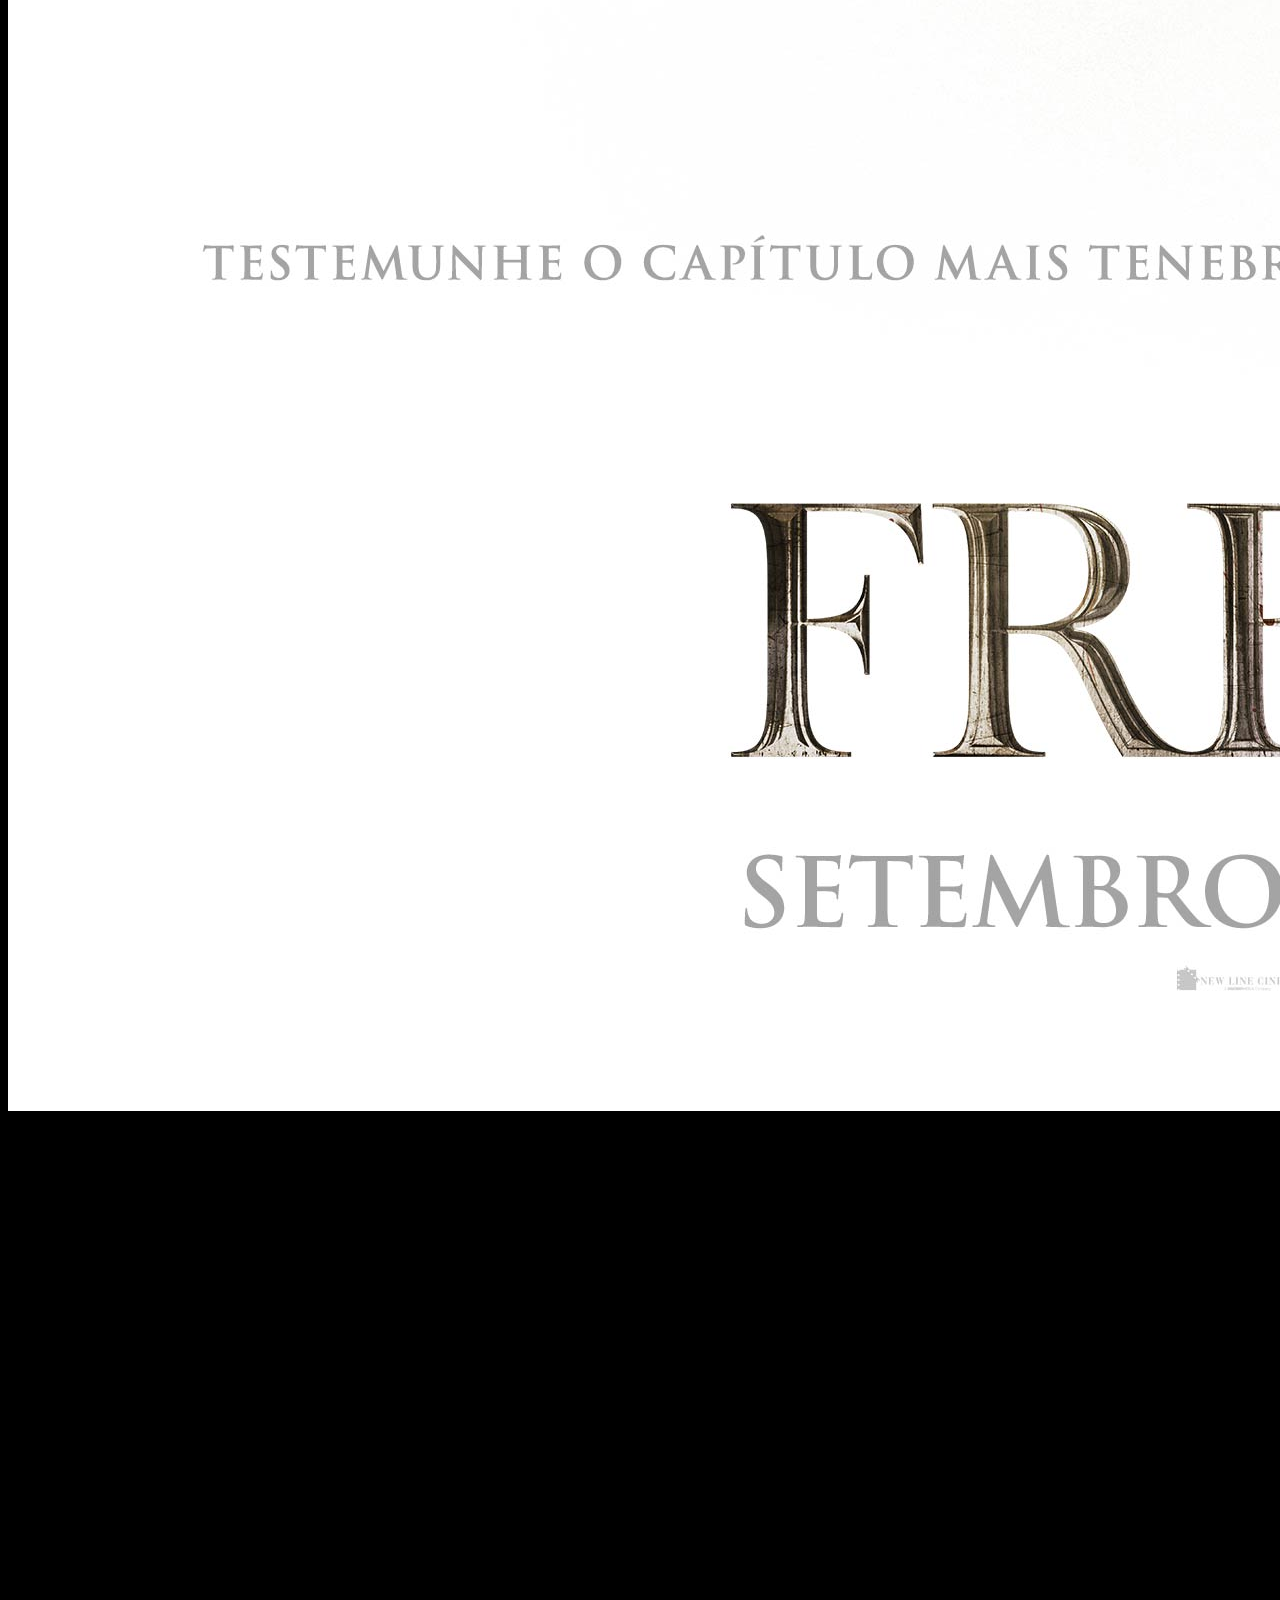
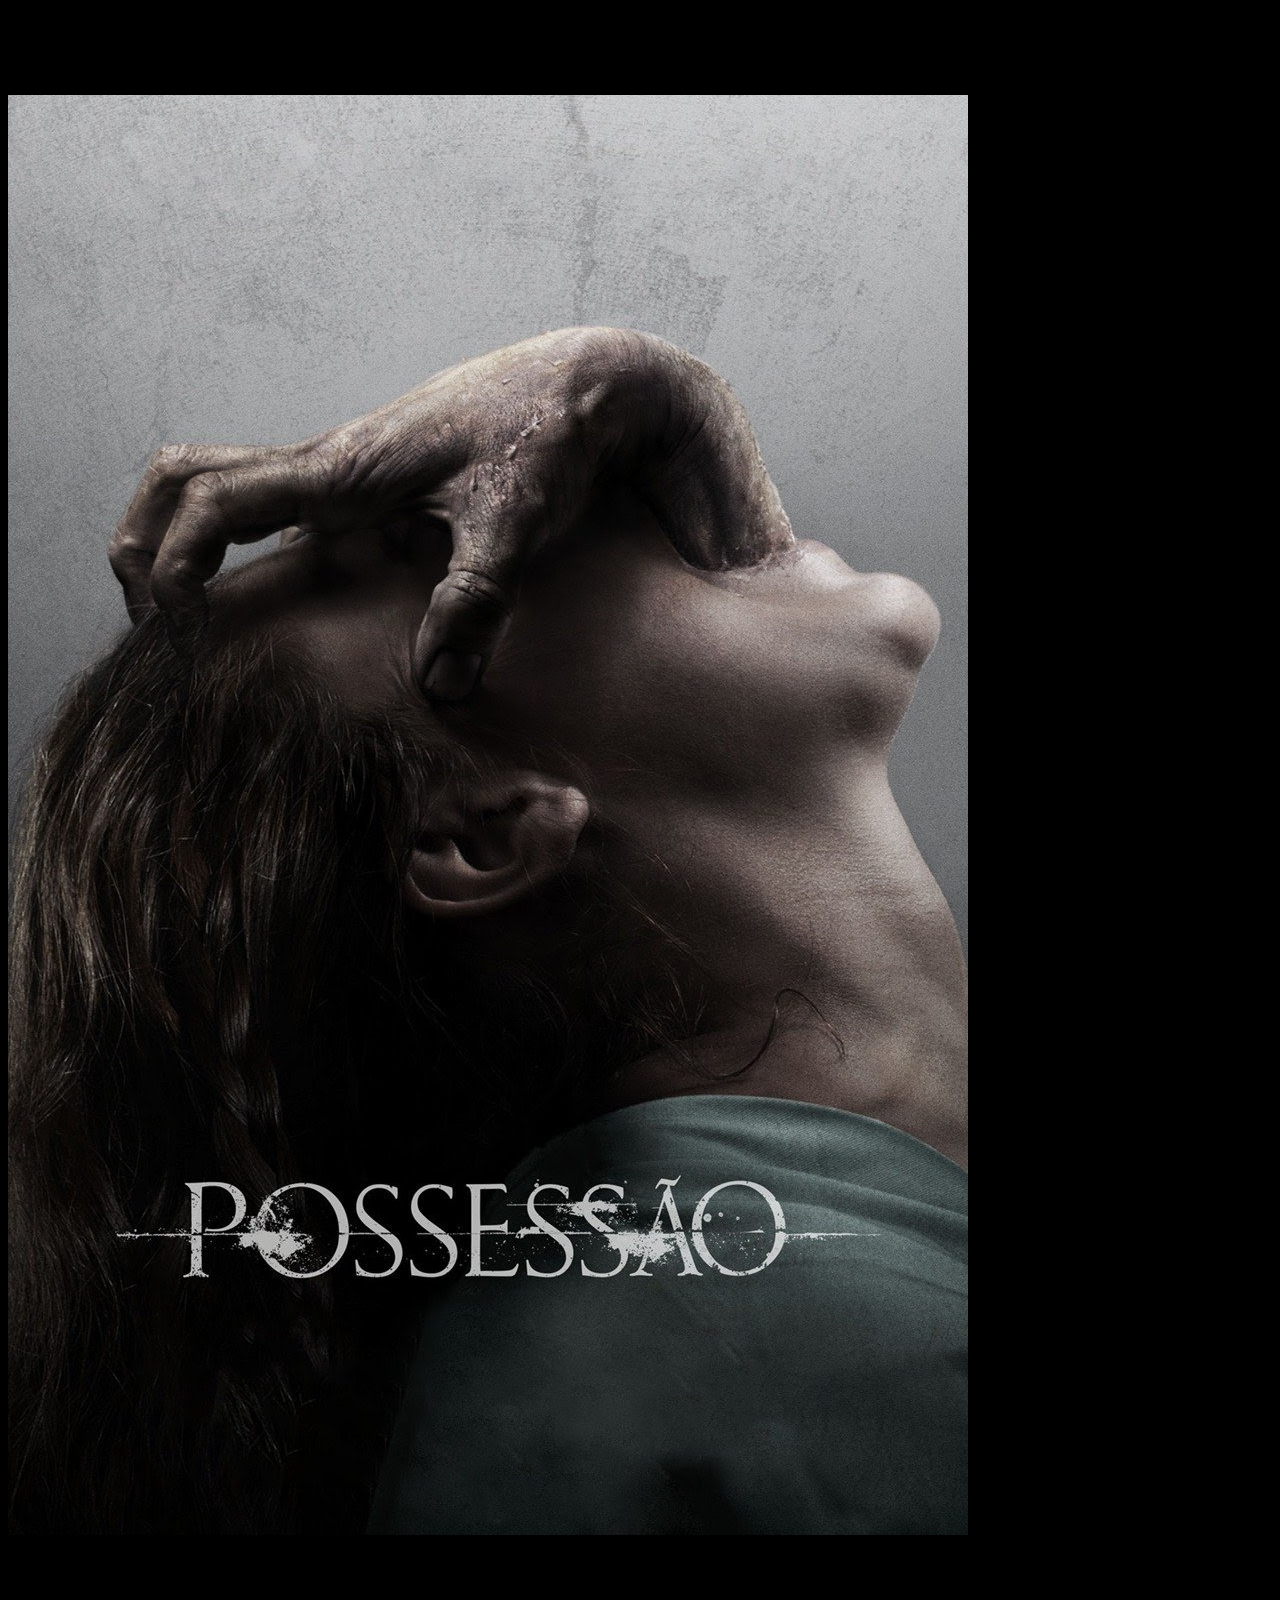
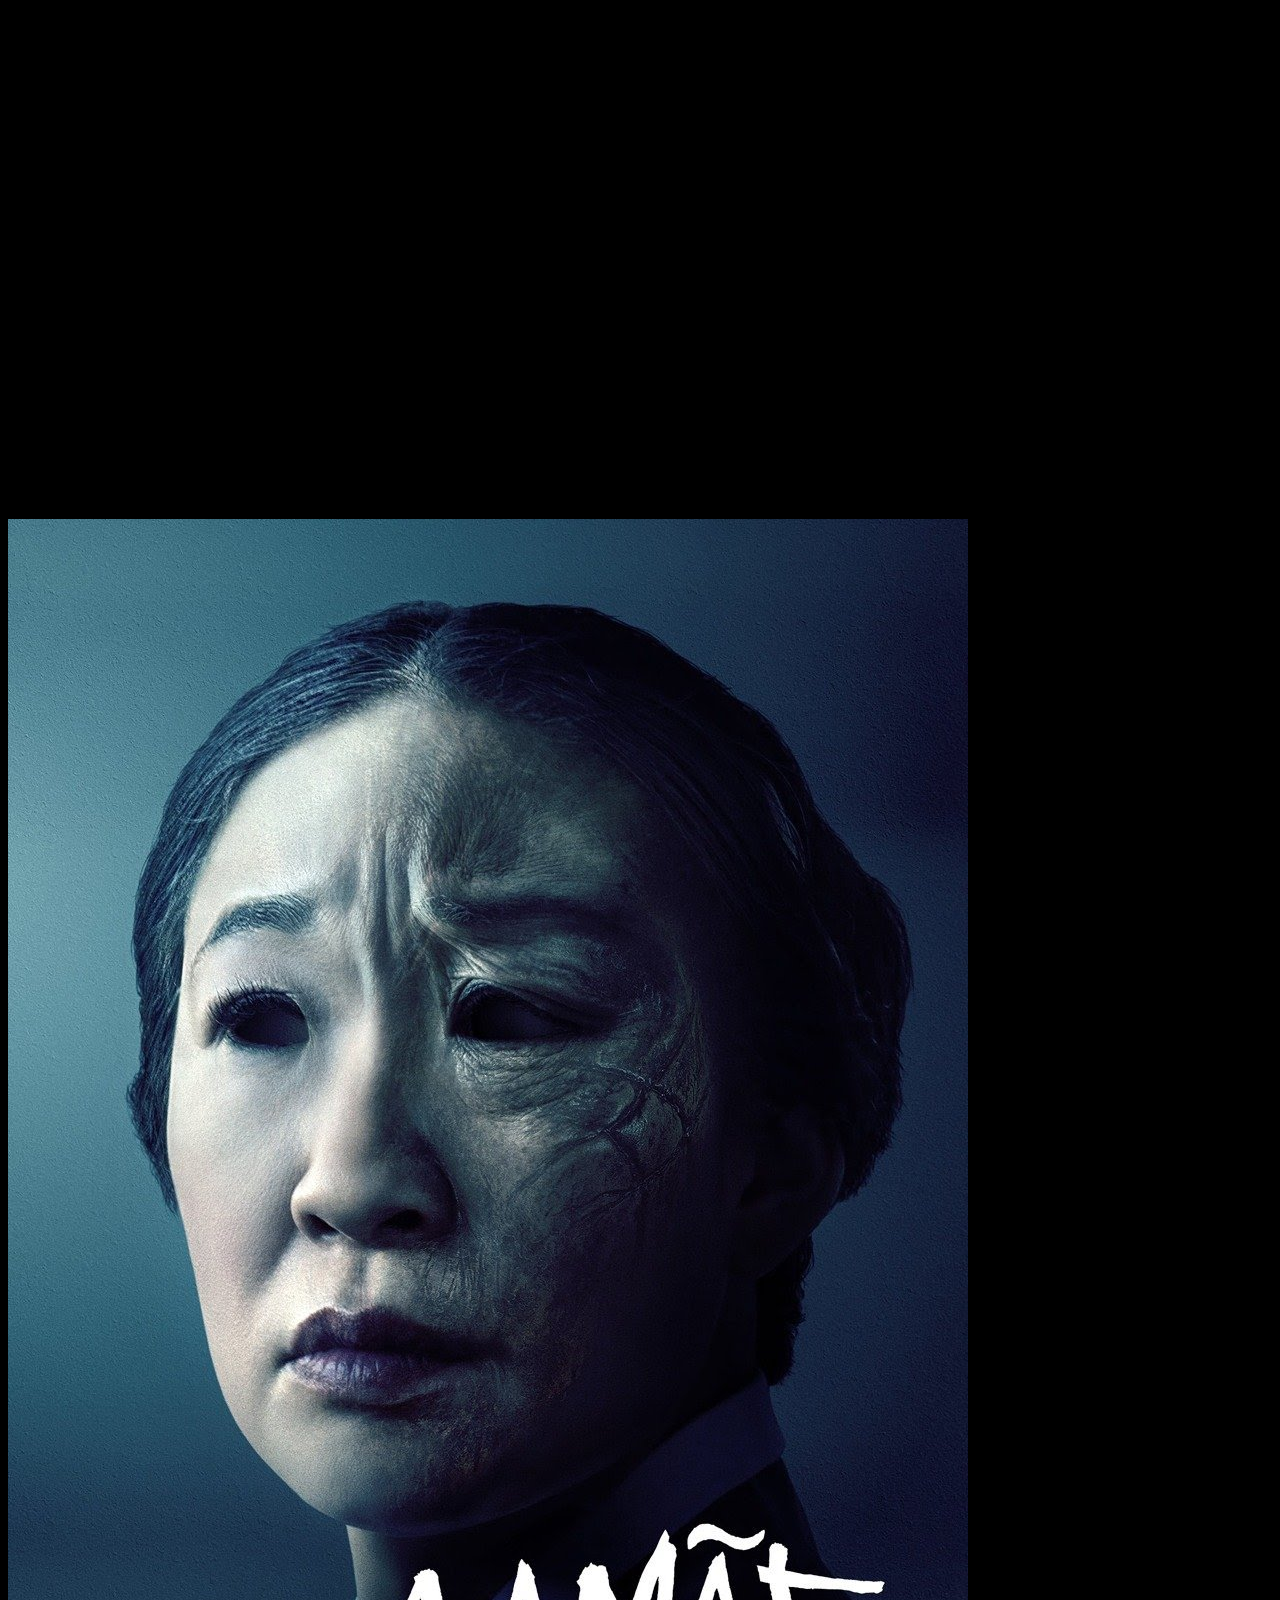
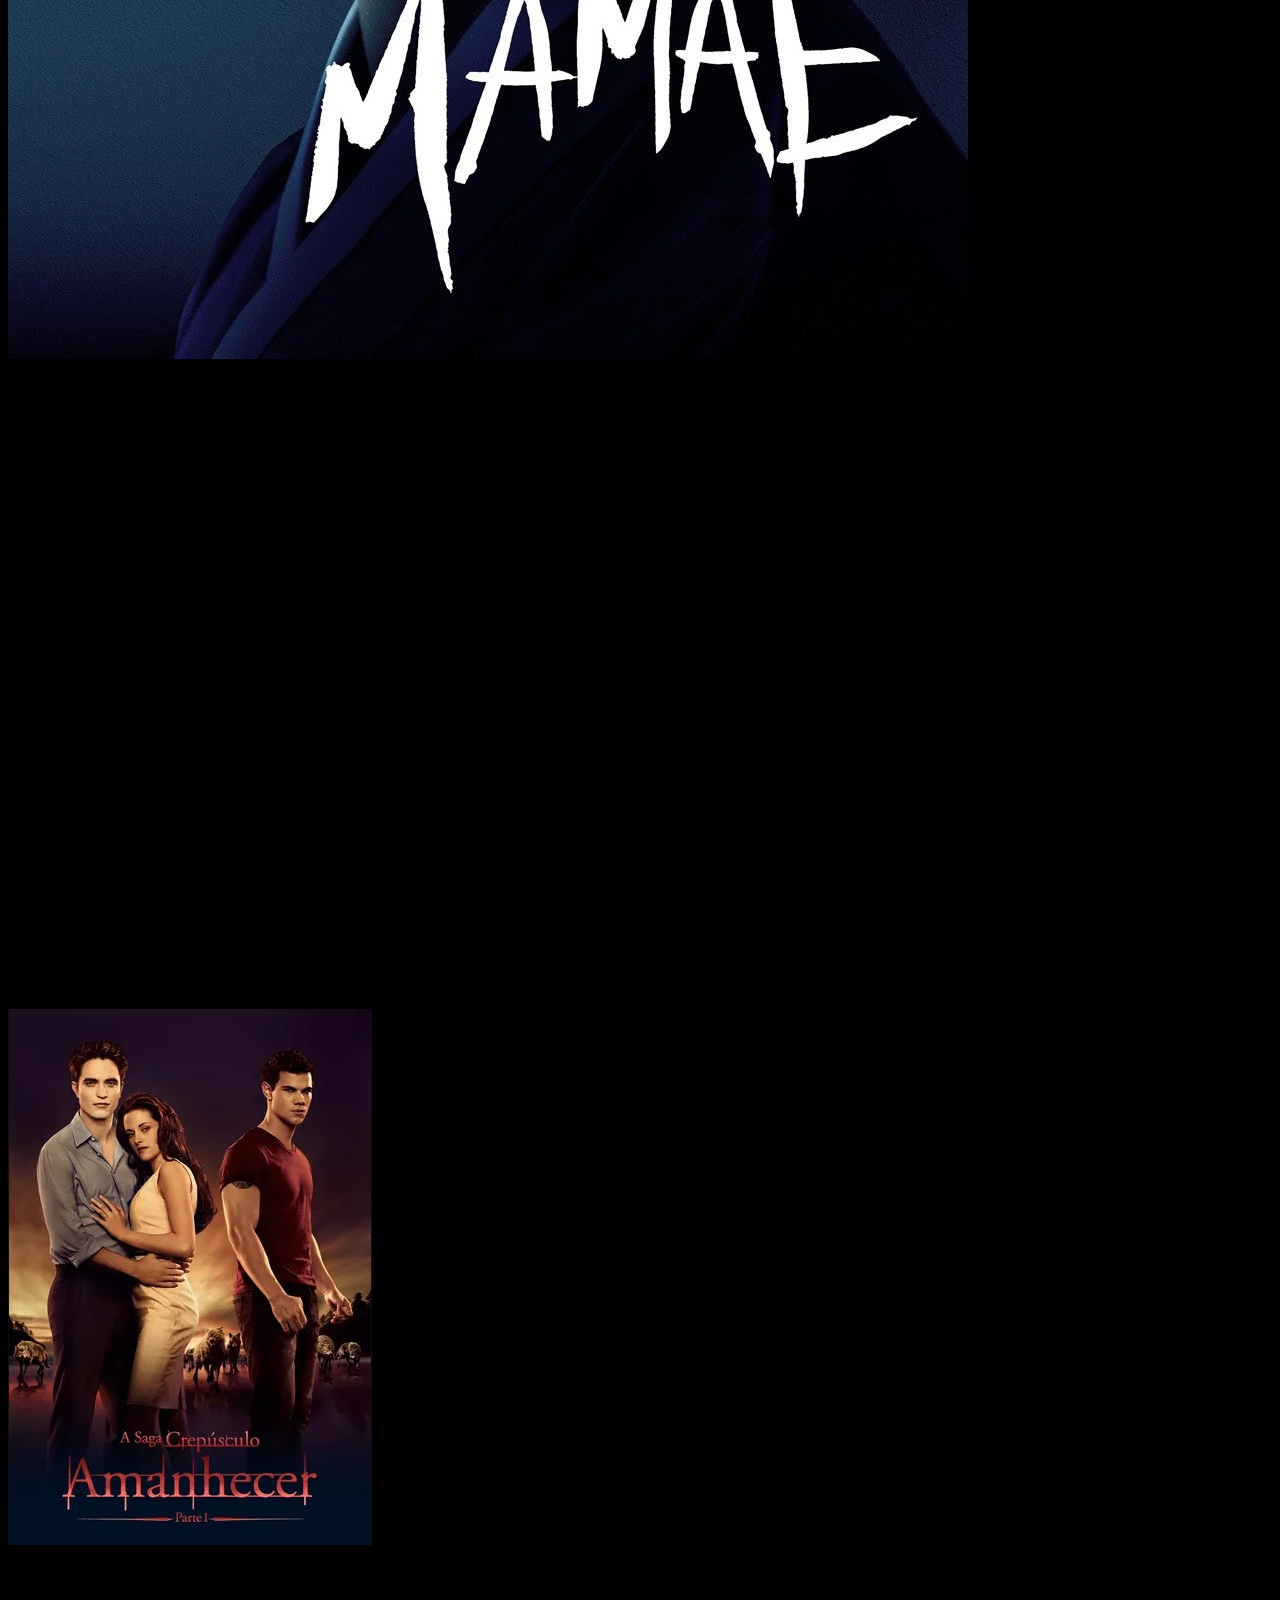
<file: nicole.html>
<!DOCTYPE html>
<html lang="pt-BR">

<head>
    <meta charset="UTF-8">
    <meta name="viewport" content="width=device-width, initial-scale=1.0">
    <meta http-equiv="X-UA-Compatible" content="ie=edge">
    <link href="https://cdn.jsdelivr.net/npm/bootstrap@5.1.3/dist/css/bootstrap.min.css" rel="stylesheet"
        integrity="sha384-1BmE4kWBq78iYhFldvKuhfTAU6auU8tT94WrHftjDbrCEXSU1oBoqyl2QvZ6jIW3" crossorigin="anonymous">"
    <script src="https://cdn.jsdelivr.net/npm/bootstrap@5.1.3/dist/js/bootstrap.bundle.min.js"
        integrity="sha384-ka7Sk0Gln4gmtz2MlQnikT1wXgYsOg+OMhuP+IlRH9sENBO0LRn5q+8nbTov4+1p"
        crossorigin="anonymous"></script>
    <link rel="stylesheet" href="assets/css/estilo.css">
    <title>FilmeFlix</title>
</head>

<body>
    <div class="nome text-center">
        <h1>FILMEFLIX</h1>
    </div>
    <nav class="navbar navbar-expand-lg navbar-light cor1">
        <div class="container-fluid">
            <a class="navbar-brand" href="#">FILMEFLIX</a>
            <button class="navbar-toggler" type="button" data-bs-toggle="collapse"
                data-bs-target="#navbarSupportedContent" aria-controls="navbarSupportedContent" aria-expanded="false"
                aria-label="Toggle navigation">
                <span class="navbar-toggler-icon"></span>
            </button>
            <div class="collapse navbar-collapse" id="navbarSupportedContent">
                <ul class="navbar-nav me-auto mb-2 mb-lg-0">
                    <li class="nav-item">
                        <a class="nav-link active" aria-current="page" href="#">Home</a>
                    </li>
                    <li class="nav-item">
                        <a class="nav-link" href="#">Filmes</a>
                    </li>
                    <li class="nav-item dropdown">
                        <a class="nav-link dropdown-toggle" href="#" id="navbarDropdown" role="button"
                            data-bs-toggle="dropdown" aria-expanded="true">
                            Opções
                        </a>
                        <ul class="dropdown-menu" aria-labelledby="navbarDropdown">
                            <li><a class="dropdown-item" href="#">Comédia</a></li>
                            <li><a class="dropdown-item" href="#">Romance</a></li>
                            <li>
                                <hr class="dropdown-divider">
                            </li>
                            <li><a class="dropdown-item" href="#">Terror</a></li>
                        </ul>
                    </li>
                </ul>
                <form class="d-flex">
                    <input class="form-control me-2" type="search" placeholder="Pesquisar" aria-label="Search">
                    <button class="btn btn-outline-success" type="submit">Search</button>
                </form>
            </div>
        </div>
    </nav>
    <div class="container text-light">
        <h2>FILMES DE COMÉDIA</h2>
    </div>
    <div class="container">
        <div class="row">
            <div class="col-md-3">
                <img src="assets/images/minhamaeeumapeca3.jpeg" class="img-fluid" alt="...">
                <h5>Elenco Principal:</h5>
                <p>Paulo Gustavo,
                    Rodrigo Pandolfo,
                    Mariana Xavier,
                </p></br>
                <h5>Sinopse:</h5>
                <p>Dona Hermínia precisa se redescobrir e se reinventar porque seus filhos estão formando novas
                    famílias. Marcelina está grávida e Juliano vai casar. Dona Hermínia está mais ansiosa do que nunca.
                    Para completar as confusões, Carlos Alberto, seu ex-marido, que esteve sempre por perto, agora
                    resolve se mudar para o apartamento ao lado.</p><br>
                <h5>Produtora do filme:</h5>
                <p>Migdal Filmes</p><br>
                <h5>Duração:</h5>
                <p>1h 45min</p><br>
                <h5>Indicação etária:</h5>
                <p>12 anos</p><br>
            </div>
            <div class="col-md-3">
                <img src="assets/images/toryca.jpeg" class="img-fluid" alt="...">
                <h5>Elenco Principal:</h5>
                <p> Samantha Schmütz, Katiuscia Canoro, Marcelo Adnet
                </p></br>
                <h5>Sinopse:</h5>
                <p>Selminha é uma frentista que recebe uma herança de família, mas somente se cumprir o desafio de
                    gastar 30 milhões de reais em 30 dias, sem acumular nada. No entanto, nessa maratona, ela descobre
                    que tem coisas que o dinheiro não compra.
                </p><br>
                <h5>Produtora do filme:</h5>
                <p>Globo Filmes</p><br>
                <h5>Duração:</h5>
                <p>1h 48min</p><br>
                <h5>Indicação etária:</h5>
                <p>12 anos</p><br>
            </div>
            <div class="col-md-3">
                <img src="assets/images/sing2.jfif" class="img-fluid" alt="...">
                <h5>Elenco Principal:</h5>
                <p> Matthew McConaughey, Reese Witherspoon, Wanessa Camargo</p></br>
                <h5>Sinopse:</h5>
                <p>Na glamourosa cidade de Redshore, Buster Moon e a galera enfrentam seus medos, fazem novos amigos e
                    superam seus limites em uma jornada para convencer o recluso astro Clay Calloway a subir aos palcos
                    novamente.
                </p><br>
                <h5>Produtoras do filme:</h5>
                <p> Illumination Entertainment, Universal Studios, Chris Meledandri</p><br>
                <h5>Duração:</h5>
                <p>1h 50min</p><br>
                <h5>Indicação etária:</h5>
                <p>Livre</p><br>
            </div>
            <div class="col">
                <img src="assets/images/atequeasortenossepare3.jpeg" class="img-fluid" alt="...">
                <h5>Elenco Principal:</h5>
                <p> Leandro Hassum, Camila Morgado, Kiko Mascarenhas</p></br>
                <h5>Sinopse:</h5>
                <p>Depois de perder a herança da família em Las Vegas, Tino precisa se virar para conseguir dinheiro.
                    Ele começa a vender biscoitos na rua até ser atropelado pelo filho de um milionário, que se apaixona
                    por sua filha Teté. O pai do rapaz lhe oferece um trabalho na corretora para que ele possa pagar
                    pelo casamento da filha. No exercício de suas novas funções, Tino leva à falência a maior empresa do
                    Brasil, mergulhando o país em uma grande crise financeira.
                </p><br>
                <h5>Produtoras do filme:</h5>
                <p>Globo Filmes, Gullane, Miravista</p><br>
                <h5>Duração:</h5>
                <p>1h 40min</p><br>
                <h5>Indicação etária:</h5>
                <p>14 anos</p><br>
            </div>
        </div>
    </div>
    <br>
    <div class="container text-light">
        <h2>FILMES DE TERROR</h2>
    </div>
    <div class="container">
        <div class="row">
            <div class="col-md-3">
                <img src="assets/images/tempo.jfif" class="img-fluid" alt="...">
                <h5>Elenco Principal:</h5>
                <p> Gael García Bernal, Vicky Krieps, Rufus Sewell</p></br>
                <h5>Sinopse:</h5>
                <p>Uma família decide se divertir em uma praia e se vê envolvida em um mistério sinistro. O tempo parece
                    passar de forma diferente no lugar, fazendo com que eles envelheçam anos em alguns minutos.
                </p><br>
                <h5>Produtoras do filme:</h5>
                <p>Blinding Edge Pictures, Universal Studios, Perfect World Pictures</p><br>
                <h5>Duração:</h5>
                <p>1h 48min</p><br>
                <h5>Indicação etária:</h5>
                <p>14 anos</p><br>
            </div>
            <div class="col-md-3">
                <img src="assets/images/afreira.jpg" class="img-fluid" alt="...">
                <h5>Elenco Principal:</h5>
                <p> Taissa Farmiga, Demian Bichir, Bonnie Aarons</p></br>
                <h5>Sinopse:</h5>
                <p>Presa em um convento na Romênia, uma freira comete suicídio. Para investigar o caso, o Vaticano envia
                    um padre assombrado e uma noviça prestes a se tornar freira. Arriscando suas vidas, a fé e até suas
                    almas, os dois descobrem um segredo profano e se confrontam com uma força do mal que toma a forma de
                    uma freira demoníaca e transforma o convento em um campo de batalha.
                </p><br>
                <h5>Produtoras do filme:</h5>
                <p>New Line Cinema, Atomic Monster Productions, The Safran Company</p><br>
                <h5>Duração:</h5>
                <p>1h 37min</p><br>
                <h5>Indicação etária:</h5>
                <p>14 anos</p><br>
            </div>
            <div class="col-md-3">
                <img src="assets/images/possessao1.jfif" class="img-fluid" alt="...">
                <h5>Elenco Principal:</h5>
                <p> Sandra Oh, Fivel Stewart, Dermot Mulroney</p></br>
                <h5>Sinopse:</h5>
                <p>Clyde compra uma casa nova e a filha mais nova, Em, convence-o a comprar também uma caixa antiga.
                    Logo, Em se mostra obcecada com o artefato e age de forma cada vez mais estranha. Descobre-se,
                    então, que ela está possuída por um espírito do mal.
                </p><br>
                <h5>Produtoras do filme:</h5>
                <p>Lionsgate Films</p><br>
                <h5>Duração:</h5>
                <p>1h 32min</p><br>
                <h5>Indicação etária:</h5>
                <p>16 anos</p><br>
            </div>
            <div class="col-md-3">
                <img src="assets/images/umma.jfif" class="img-fluid" alt="...">
                <h5>Elenco Principal:</h5>
                <p> Sandra Oh, Fivel Stewart, Dermot Mulroney</p></br>
                <h5>Sinopse:</h5>
                <p>Amanda e sua filha vivem uma vida tranquila em uma fazenda americana, mas quando os restos mortais de
                    sua mãe, com quem não tinha muito contato, chegam da Coréia, Amanda fica assombrada pelas memórias e
                    o medo de se transformar em sua própria mãe.
                </p><br>
                <h5>Produtoras do filme:</h5>
                <p>Raimi Productions, Stage 6 Films, Starlight Media, Catchlight Studios</p><br>
                <h5>Duração:</h5>
                <p>1h 23min</p><br>
                <h5>Indicação etária:</h5>
                <p>14 anos</p><br>
            </div>
        </div>
        <div class="container text-light">
            <h2>FILMES DE ROMANCE</h2>
        </div>
        <div class="container">
            <div class="row">
                <div class="col-md-3">
                    <img src="assets/images/crepusculo1.jpeg" class="img-fluid" alt="...">
                    <h5>Elenco Principal:</h5>
                    <p> Robert Pattinson, Kristen Stewart, Taylor Lautner
                    </p></br>
                    <h5>Sinopse:</h5>
                    <p>Bella Swan (Kristen Stewart) e Edward Cullen (Robert Pattinson) enfim se casam, em cerimônia com
                        a presença de amigos e familiares. O casal resolve passar a lua de mel no Rio de Janeiro e, logo
                        em seguida, Bella engravida. O que eles não esperavam era que a gravidez seria tão complicada,
                        colocando em risco a vida do bebê e da própria mãe.</p><br>
                    <h5>Produtora do filme:</h5>
                    <p>Summit Entertainmen, Goldcrest Films, Aura Films</p><br>
                    <h5>Duração:</h5>
                    <p>1h 57min</p><br>
                    <h5>Indicação etária:</h5>
                    <p>14 anos</p><br>
                </div>
                <div class="col-md-3">
                    <img src="assets/images/acincopassosdevc.jfif" class="img-fluid" alt="...">
                    <h5>Elenco Principal:</h5>
                    <p> Haley Lu Richardson, Cole Sprouse, Moises Arias
                    </p></br>
                    <h5>Sinopse:</h5>
                    <p>Dois pacientes com fibrose cística se apaixonam, apesar das regras do hospital afirmarem que eles devem manter 1,5 metros de distância entre si.
                    </p><br>
                    <h5>Produtora do filme:</h5>
                    <p>Wayfarer Entertainment, CBS Films, Welle Entertainment</p><br>
                    <h5>Duração:</h5>
                    <p>1h 57min</p><br>
                    <h5>Indicação etária:</h5>
                    <p>12 anos</p><br>
                </div>
                <div class="col-md-3">
                    <img src="assets/images/atravesdaminhajanela.jfif" class="img-fluid" alt="...">
                    <h5>Elenco Principal:</h5>
                    <p>Julio Peña (III), Clara Galle, Pilar Castro</p></br>
                    <h5>Sinopse:</h5>
                    <p>Raquel é apaixonada pelo seu vizinho, Ares, um rapaz frio que vive em um mundo completamente diferente do seu. Porém, o acaso acaba unindo os dois, que se veem envolvidos em uma trama de desejo e amor.
                    </p><br>
                    <h5>Produtoras do filme:</h5>
                    <p>Nostromo Pictures</p><br>
                    <h5>Duração:</h5>
                    <p>1h 53min</p><br>
                    <h5>Indicação etária:</h5>
                    <p>16 anos</p><br>
                </div>
                <div class="col">
                    <img src="assets/images/comoeueraantesdevoce.jfif" class="img-fluid" alt="...">
                    <h5>Elenco Principal:</h5>
                    <p>Emilia Clarke, Sam Claflin, Janet McTeer</p></br>
                    <h5>Sinopse:</h5>
                    <p>De origem modesta e sem grandes aspirações, a peculiar Louisa Clark é contratada para ser cuidadora de Will, um jovem tetraplégico depressivo e cínico.
                    </p><br>
                    <h5>Produtoras do filme:</h5>
                    <p>Warner Bros. Pictures, New Line Cinema</p><br>
                    <h5>Duração:</h5>
                    <p>1h 50min</p><br>
                    <h5>Indicação etária:</h5>
                    <p>12 anos</p><br>
                </div>
            </div>
        </div>
        <br>
        <nav class="navbar navbar-expand-lg navbar-light cor2">
                <div class="container-fluid">
                    <a class="navbar-brand" href="#">FILMEFLIX</a>
                    <button class="navbar-toggler" type="button" data-bs-toggle="collapse"
                        data-bs-target="#navbarSupportedContent" aria-controls="navbarSupportedContent" aria-expanded="false"
                        aria-label="Toggle navigation">
                        <span class="navbar-toggler-icon"></span>
                    </button>
                    <div class="collapse navbar-collapse" id="navbarSupportedContent">
                        <ul class="navbar-nav me-auto mb-2 mb-lg-0">
                            <li class="nav-item">
                                <a class="nav-link active" aria-current="page" href="#">Home</a>
                            </li>
                            <li class="nav-item">
                                <a class="nav-link" href="#">Sobre nós</a>
                            </li>
                            <li class="nav-item dropdown">
                                <a class="nav-link dropdown-toggle" href="#" id="navbarDropdown" role="button"
                                    data-bs-toggle="dropdown" aria-expanded="true">
                                    Opções
                                </a>
                                <ul class="dropdown-menu" aria-labelledby="navbarDropdown">
                                    <li><a class="dropdown-item" href="#">Informações da Empresa</a></li>
                                    <li><a class="dropdown-item" href="#">Site</a></li>
                                    <li>
                                        <hr class="dropdown-divider">
                                    </li>
                                    <li><a class="dropdown-item" href="#">Contato</a></li>
                                </ul>
                            </li>
                        </ul>
                        <form class="d-flex">
                                <button type="button" class="btn btn-outline-success">SALVAR</button>
                                <button type="button" class="btn btn-outline-secondary">CANCELAR</button>
                        </form>
                    </div>
                </div>
            </nav>
        </body>

</html>
</file>
<file: assets/css/style.css>
body{
    background-color: black;
}
h1 {
    color:#BEC2F0;
}
img {
    width: 360px!important;
    height: 360px!important;
}
.cor1{
  background-color:#BEC2F0;

}
</file>
<file: assets/css/estilo.css>
body{
    background-color: black;
}

table, th, td {
    border: 1px solid #BEC2F0;
    border-collapse: collapse;

}

th, td {
    padding: 5px 10px;
    color: white;
}

th {
    background-color: #BEC2F0;
    color: white;
}

h1 {
    color: #BEC2F0;
    text-align: center;
}

table {
    width: 600px;
    text-align: center;
    margin: auto;
}

input {
    background-color: rgb(187, 19, 19);
    color: white;
    border:1px solid rgb(187, 19, 19);
    border-radius: 4px;
}


#botao{ text-align: center;
}

.botaoincluir{
    width: 150px;
    border: 1px solid rgb(187, 19, 19);
    border-radius: 4px;
}

.botaoexcluir{
    width: 150px;
    border: 1px solid rgb(187, 19, 19);
    border-radius: 4px;
}
</file>
